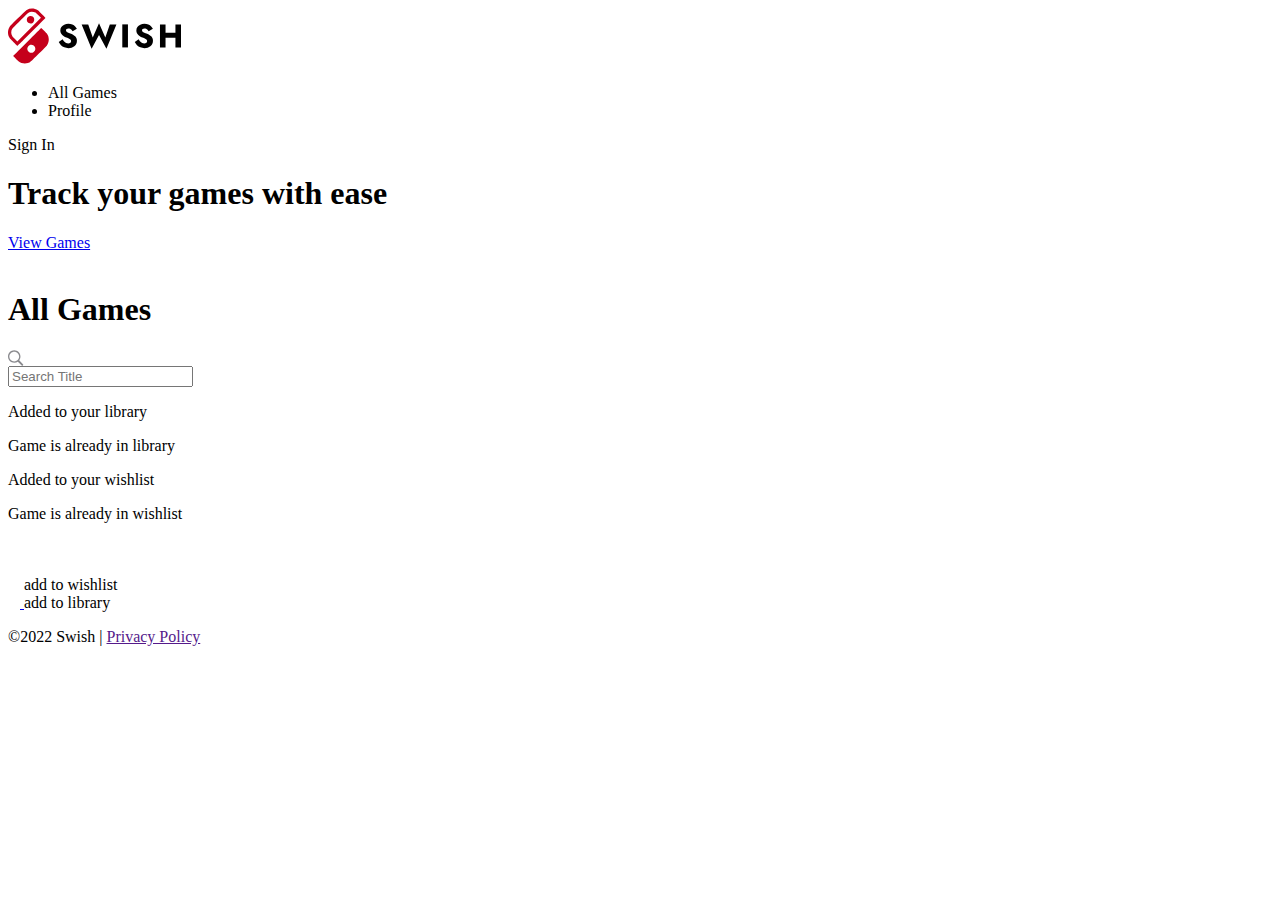
<file: src/main/resources/templates/index.html>
<!DOCTYPE html>
<html xmlns:th="http://www.thymeleaf.org" lang="en">
<head>
    <meta charset="UTF-8">
    <meta http-equiv="X-UA-Compatible" content="IE=edge">
    <meta name="viewport" content="width=device-width, initial-scale=1.0">
    <title>SWISH | Main</title>
    <link rel="stylesheet" th:href="@{/css/style.css}" />
    <link rel="stylesheet" th:href="@{/css/index.css}" />
</head>
<body>
    <div class="site-section" id="site-section">
        <header>
            <nav id="nav-bar">
                <div class="left-nav">
                <a th:href="@{/index}" id="navlogo">
                    <svg width="173" height="56" viewBox="0 0 173 56" fill="none" xmlns="http://www.w3.org/2000/svg">
                        <path d="M24.6104 8.61737C24.1726 8.31963 23.3321 8.03941 22.7717 8.00438C21.6277 7.92265 20.5712 8.37218 19.7306 9.30626C19.2929 9.79081 19.1995 9.9426 19.0127 10.5031C18.7208 11.3437 18.7208 12.1727 19.0068 13.0192C19.2053 13.603 19.2812 13.7256 19.7715 14.2511C20.2151 14.7298 20.3961 14.8757 20.8105 15.0801C22.5032 15.9207 24.4995 15.4537 25.5443 13.9767C26.7934 12.2253 26.3732 9.79665 24.6104 8.61737Z" fill="#C5001B"/>
                        <path fill-rule="evenodd" clip-rule="evenodd" d="M29.8579 2.36486C26.5483 0.0588384 22.2114 -0.122139 18.7675 1.89782C17.5242 2.62757 16.9289 3.18802 9.3057 10.8708C2.29542 17.9173 2.13782 18.0866 1.71172 18.7463C-0.564721 22.3192 -0.570559 26.4817 1.69421 30.1246C1.9919 30.5975 2.4647 31.1054 5.60502 34.2813C8.85041 37.5739 9.1948 37.9067 9.36991 37.9067C9.54502 37.9067 10.6774 36.7858 23.4488 24.0122C32.9165 14.543 37.3585 10.0652 37.3993 9.9426C37.446 9.77914 37.3526 9.67405 33.9263 6.25881C31.142 3.48575 30.2898 2.66843 29.8579 2.36486ZM9.3057 33.4873L6.95921 31.0821C4.79367 28.8695 4.57187 28.6243 4.24499 28.0755C2.84994 25.7111 2.90247 22.868 4.39676 20.5912C4.85788 19.8731 19.3804 5.34808 20.0809 4.89272C22.0713 3.60252 24.5695 3.38067 26.7176 4.30308C27.7974 4.76428 28.1885 5.08537 30.6926 7.57821L32.9574 9.83168L9.3057 33.4873Z" fill="#C5001B"/>
                        <path fill-rule="evenodd" clip-rule="evenodd" d="M33.2539 19.8917C33.2131 19.8859 26.8682 26.1968 19.1517 33.9146C6.42109 46.6473 5.13694 47.9434 5.18947 48.066C5.2887 48.282 9.84159 52.7889 10.4603 53.291C13.0987 55.3927 16.6301 56.0407 19.9105 55.0366C20.3307 54.9081 20.9845 54.6396 21.3697 54.4528C21.4117 54.4318 21.4523 54.4117 21.4916 54.3922L21.4963 54.3899L21.4971 54.3895C21.6576 54.31 21.7981 54.2404 21.9354 54.1651C22.8979 53.6372 23.7064 52.8285 30.1686 46.3646L30.9191 45.614C37.6142 38.9178 38.6006 37.9078 38.945 37.3999C41.4083 33.7803 41.3849 29.1683 38.8633 25.5954C38.5248 25.1167 37.9119 24.4687 35.8806 22.4371C34.4797 21.0359 33.2948 19.8859 33.2539 19.8917ZM26.7748 38.8419C27.4461 39.992 27.4986 41.434 26.9149 42.6249C26.5588 43.3664 25.7475 44.1662 25.0529 44.4756C23.7746 45.0419 22.4262 44.9893 21.288 44.3296C19.4493 43.2496 18.7781 40.8151 19.7996 38.9411C20.1148 38.369 20.8677 37.6276 21.469 37.3182C23.3368 36.3257 25.695 37.0029 26.7748 38.8419Z" fill="#C5001B"/>
                        <path d="M97.3335 29.5137L91.0163 15.2318L84.7649 29.5137L80.2244 16.3836H73.644L83.6133 40.7682L91.0163 26.8811L98.4522 40.7682L108.422 16.3836H101.808L97.3335 29.5137Z" fill="black"/>
                        <path d="M54.6265 31.3237L50.7441 34.1208C51.2705 35.2177 52.0053 36.2269 52.9485 37.1483C53.8917 38.0697 54.9994 38.8047 56.2716 39.3532C57.5658 39.8797 58.9586 40.1429 60.4502 40.1429C61.525 40.1429 62.5669 39.9784 63.5759 39.6493C64.6068 39.3422 65.5171 38.8815 66.3068 38.2672C67.1184 37.6529 67.7545 36.896 68.2151 35.9966C68.6977 35.0751 68.939 34.0331 68.939 32.8703C68.939 31.905 68.7854 31.0494 68.4783 30.3035C68.1712 29.5576 67.7435 28.8995 67.1952 28.3291C66.6687 27.7587 66.0545 27.276 65.3526 26.8811C64.6507 26.4643 63.894 26.1023 63.0824 25.7952C62.0076 25.4222 61.0863 25.0712 60.3186 24.7421C59.5728 24.413 58.9915 24.0511 58.5748 23.6562C58.18 23.2613 57.9825 22.8006 57.9825 22.274C57.9825 21.7695 58.1909 21.3526 58.6077 21.0236C59.0244 20.6725 59.6276 20.497 60.4173 20.497C61.0095 20.497 61.5579 20.6177 62.0624 20.859C62.5888 21.0784 63.0604 21.3965 63.4772 21.8133C63.9159 22.2082 64.2998 22.6799 64.6288 23.2284L68.8732 20.859C68.4783 20.0692 67.908 19.2904 67.1622 18.5226C66.4165 17.7547 65.4733 17.1185 64.3327 16.6139C63.214 16.1093 61.8869 15.857 60.3515 15.857C58.8599 15.857 57.5 16.1203 56.2716 16.6468C55.0652 17.1514 54.1001 17.8973 53.3762 18.8845C52.6743 19.8718 52.3234 21.0455 52.3234 22.4057C52.3234 23.5465 52.5317 24.5227 52.9485 25.3345C53.3653 26.1242 53.8917 26.8043 54.5278 27.3747C55.1639 27.9232 55.8329 28.3729 56.5348 28.724C57.2587 29.075 57.8948 29.3492 58.4432 29.5466C59.5618 29.9635 60.4612 30.3364 61.1411 30.6655C61.8211 30.9946 62.3147 31.3456 62.6217 31.7186C62.9288 32.0696 63.0824 32.5412 63.0824 33.1336C63.0824 33.8356 62.8192 34.3951 62.2927 34.8119C61.7663 35.2068 61.0973 35.4042 60.2857 35.4042C59.518 35.4042 58.7832 35.2397 58.0812 34.9106C57.4013 34.5815 56.7652 34.1099 56.1729 33.4956C55.6026 32.8813 55.0871 32.1573 54.6265 31.3237Z" fill="black"/>
                        <path d="M114.292 39.419V16.3836H119.951V39.419H114.292Z" fill="black"/>
                        <path d="M130.655 31.3237L126.772 34.1208C127.299 35.2177 128.034 36.2269 128.977 37.1483C129.92 38.0697 131.028 38.8047 132.3 39.3532C133.594 39.8797 134.987 40.1429 136.479 40.1429C137.553 40.1429 138.595 39.9784 139.604 39.6493C140.635 39.3422 141.546 38.8815 142.335 38.2672C143.147 37.6529 143.783 36.896 144.244 35.9966C144.726 35.0751 144.967 34.0331 144.967 32.8703C144.967 31.905 144.814 31.0494 144.507 30.3035C144.2 29.5576 143.772 28.8995 143.224 28.3291C142.697 27.7587 142.083 27.276 141.381 26.8811C140.679 26.4643 139.922 26.1023 139.111 25.7952C138.036 25.4222 137.115 25.0712 136.347 24.7421C135.601 24.413 135.02 24.0511 134.603 23.6562C134.208 23.2613 134.011 22.8006 134.011 22.274C134.011 21.7695 134.219 21.3526 134.636 21.0236C135.053 20.6725 135.656 20.497 136.446 20.497C137.038 20.497 137.586 20.6177 138.091 20.859C138.617 21.0784 139.089 21.3965 139.506 21.8133C139.944 22.2082 140.328 22.6799 140.657 23.2284L144.902 20.859C144.507 20.0692 143.936 19.2904 143.191 18.5226C142.445 17.7547 141.502 17.1185 140.361 16.6139C139.242 16.1093 137.915 15.857 136.38 15.857C134.888 15.857 133.528 16.1203 132.3 16.6468C131.094 17.1514 130.128 17.8973 129.405 18.8845C128.703 19.8718 128.352 21.0455 128.352 22.4057C128.352 23.5465 128.56 24.5227 128.977 25.3345C129.394 26.1242 129.92 26.8043 130.556 27.3747C131.192 27.9232 131.861 28.3729 132.563 28.724C133.287 29.075 133.923 29.3492 134.472 29.5466C135.59 29.9635 136.49 30.3364 137.17 30.6655C137.85 30.9946 138.343 31.3456 138.65 31.7186C138.957 32.0696 139.111 32.5412 139.111 33.1336C139.111 33.8356 138.848 34.3951 138.321 34.8119C137.795 35.2068 137.126 35.4042 136.314 35.4042C135.546 35.4042 134.812 35.2397 134.11 34.9106C133.43 34.5815 132.794 34.1099 132.201 33.4956C131.631 32.8813 131.116 32.1573 130.655 31.3237Z" fill="black"/>
                        <path d="M157.536 24.775V16.3836H151.976V39.419H157.536V29.777H167.44V39.419H173V16.3836H167.44V24.775H157.536Z" fill="black"/>
                        </svg>      
                </a>
                <div id="divnav-list">
                <ul class="nav-list">
                    <li class="nav-item"><a class="nav-link" th:href="@{/index}">All Games</a></li>
                    <li class="nav-item"><a class="nav-link" th:href="@{/user/library/{userId}(userId=${userId})}">Profile</a></li>
                </ul>
                </div>
                </div>

                
                <div id="user-button">
                    <a th:href="@{/login}">Sign In</a>
                </div>
            </nav>

            <div id="hero-header">
            <div id="hero-text">
                <h1>Track your games with ease</h1>
                <a href="#main_jump">
                <div id="viewgames-button">
                    View Games
                </div>
            </a>
                
                
            </div>
            <img th:src="@{/images/SwitchImage.png}">
            </div>


        </header>
        
        <main>
            <a id="main_jump"></a>
            
                <h1>All Games</h1>
                
                <section id="search-menu">
                    
<!--                     <div id="filters-container">
                        Genre
                        Platform
                        Format

                    </div> -->

                    <div id="search-bar">
                        <!-- <div id="magnifying-glass"> -->

                        <svg width="15.63" height=auto display="block" viewBox="0 0 16 17" fill="none" xmlns="http://www.w3.org/2000/svg">
                            <path d="M6.3833 13.1199C7.76953 13.1199 9.04785 12.6716 10.0938 11.9246L14.0283 15.8591C14.2109 16.0417 14.4517 16.1331 14.709 16.1331C15.2485 16.1331 15.6304 15.718 15.6304 15.1868C15.6304 14.9377 15.5474 14.697 15.3647 14.5227L11.4551 10.6047C12.2769 9.52563 12.7666 8.18921 12.7666 6.73657C12.7666 3.22534 9.89453 0.353271 6.3833 0.353271C2.88037 0.353271 0 3.21704 0 6.73657C0 10.2478 2.87207 13.1199 6.3833 13.1199ZM6.3833 11.7419C3.64404 11.7419 1.37793 9.47583 1.37793 6.73657C1.37793 3.99731 3.64404 1.7312 6.3833 1.7312C9.12256 1.7312 11.3887 3.99731 11.3887 6.73657C11.3887 9.47583 9.12256 11.7419 6.3833 11.7419Z" fill="#3C3C43" fill-opacity="0.6"/>
                            </svg>
                        <!-- </div> -->
                            
                       <form th:action="@{/index}"><input id="title-search" type="text" placeholder="Search Title" th:name="title"></form>
                    </div>

                </section>
                
                      <div th:if="${param.successLibrary}"><p>Added to your library</p> </div>
                       <div th:if="${param.failLibrary}"><p>Game is already in library</p> </div>
                       <div th:if="${param.successWishlist}"><p>Added to your wishlist</p> </div>
                       <div th:if="${param.failWishlist}"><p>Game is already in wishlist</p> </div>

                <section id="games-listing" >
                    <div class="game-list" th:each="game : ${gameList}">
                            <a th:href="@{/game/{gameId}(gameId=${game.gameId})}"><img class="game-image" th:src="${game.imgUrl}" /></a>
                        <h3 th:text="${game.title}"></h3>
                        
                        <div class="add-wishlist-button">
                            <svg width="12" height="13" viewBox="0 0 12 13" fill="none" xmlns="http://www.w3.org/2000/svg">
                                <path fill-rule="evenodd" clip-rule="evenodd" d="M6.00059 0.243164C6.1332 0.243164 6.26037 0.295848 6.35414 0.389625C6.44791 0.483402 6.50059 0.610592 6.50059 0.743213V5.74194H11.4988C11.6317 5.74194 11.7592 5.79474 11.8532 5.88874C11.9472 5.98274 12 6.11023 12 6.24316C12 6.3761 11.9472 6.50359 11.8532 6.59759C11.7592 6.69158 11.6317 6.74439 11.4988 6.74439H6.50059V11.7419C6.50059 11.8749 6.44779 12.0024 6.3538 12.0964C6.25981 12.1904 6.13233 12.2432 5.99941 12.2432C5.86649 12.2432 5.73901 12.1904 5.64502 12.0964C5.55103 12.0024 5.49823 11.8749 5.49823 11.7419V6.74144H0.501179C0.368258 6.74144 0.240781 6.68864 0.146792 6.59464C0.0528026 6.50064 0 6.37315 0 6.24022C0 6.10728 0.0528026 5.97979 0.146792 5.88579C0.240781 5.79179 0.368258 5.73899 0.501179 5.73899H5.50059V0.743213C5.50059 0.610592 5.55327 0.483402 5.64704 0.389625C5.7408 0.295848 5.86798 0.243164 6.00059 0.243164Z" fill="white"/>
                                </svg>
                               <a th:href="@{/addtoWishlist(gameId=${game.gameId})}">add to wishlist</a>
                        </div>
                    

                        <a href="addtolibrary">
                        <div class="add-library-button">
                            <svg width="12" height="13" viewBox="0 0 12 13" fill="none" xmlns="http://www.w3.org/2000/svg">
                                <path fill-rule="evenodd" clip-rule="evenodd" d="M6.00059 0.243164C6.1332 0.243164 6.26037 0.295848 6.35414 0.389625C6.44791 0.483402 6.50059 0.610592 6.50059 0.743213V5.74194H11.4988C11.6317 5.74194 11.7592 5.79474 11.8532 5.88874C11.9472 5.98274 12 6.11023 12 6.24316C12 6.3761 11.9472 6.50359 11.8532 6.59759C11.7592 6.69158 11.6317 6.74439 11.4988 6.74439H6.50059V11.7419C6.50059 11.8749 6.44779 12.0024 6.3538 12.0964C6.25981 12.1904 6.13233 12.2432 5.99941 12.2432C5.86649 12.2432 5.73901 12.1904 5.64502 12.0964C5.55103 12.0024 5.49823 11.8749 5.49823 11.7419V6.74144H0.501179C0.368258 6.74144 0.240781 6.68864 0.146792 6.59464C0.0528026 6.50064 0 6.37315 0 6.24022C0 6.10728 0.0528026 5.97979 0.146792 5.88579C0.240781 5.79179 0.368258 5.73899 0.501179 5.73899H5.50059V0.743213C5.50059 0.610592 5.55327 0.483402 5.64704 0.389625C5.7408 0.295848 5.86798 0.243164 6.00059 0.243164Z" fill="white"/>
                                </svg>
                                <a th:href="@{/addtoLibrary(gameId=${game.gameId})}">add to library</a>
                        </div>
                    </a>
                    </div>

                </section>
                

        </main>

        <footer>
            <p>©2022 Swish | <a href="" id="policy">Privacy Policy</a></p>

        </footer>
        
    
</body>

</html>
</file>
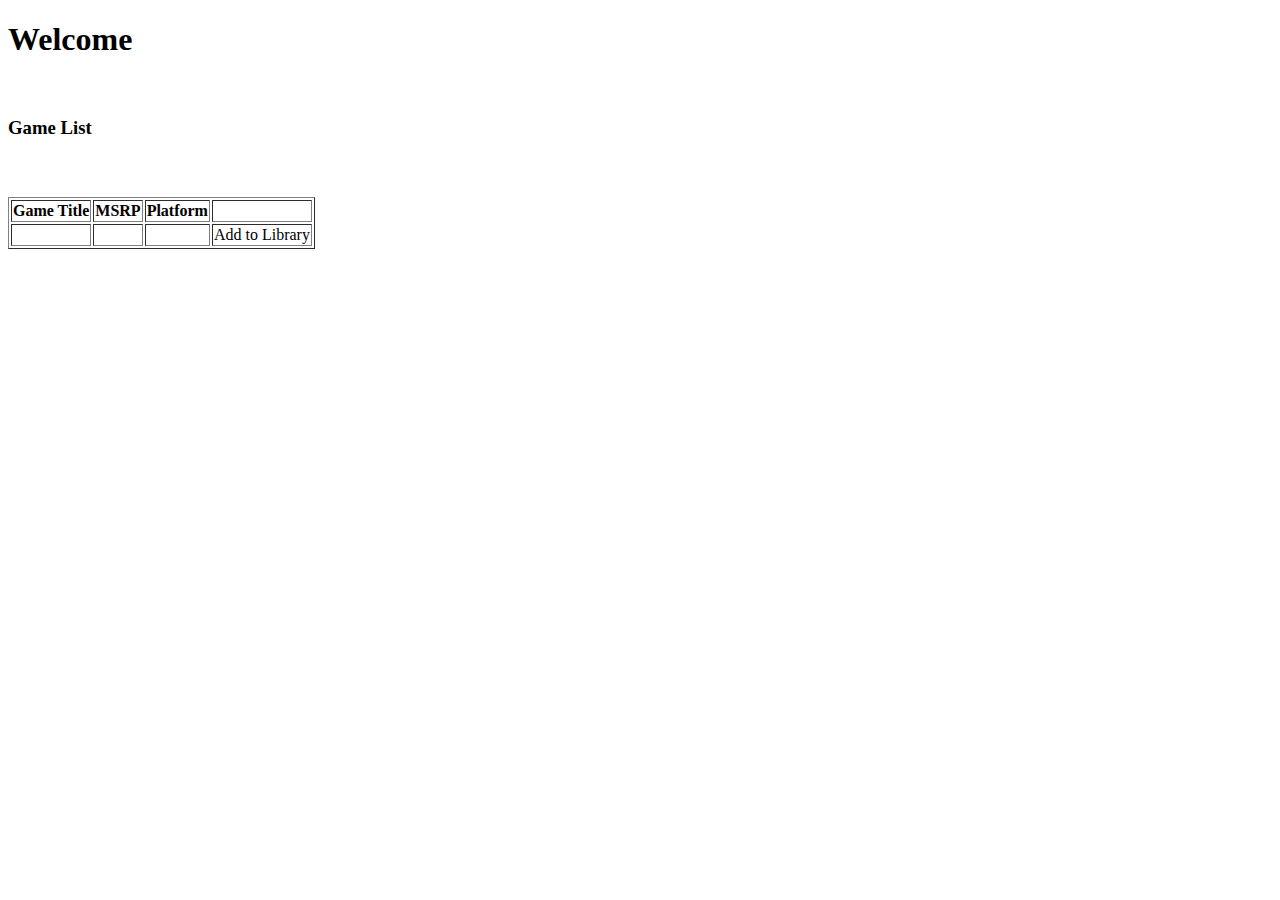
<file: src/main/java/com/grace/swish/model/index.html>
<!DOCTYPE html>
<html xmlns:th="http://www.thymeleaf.org">
<head>
<meta charset="ISO-8859-1">
<title>Game List</title>
</head>
<body>
	<h1>Welcome</h1>
	<br>
	<h3>Game List</h3>
	<br />
		
	<h1 th:text="${emailAddress}"></h1>
	<h1 th:text="${test}"></h1>
	
	
	<table border="1">

	
		<tr>
			<th>Game Title</th>
			<th>MSRP</th>
			<th>Platform</th>
			<th></th>
		</tr>
		<tr th:each="game : ${gameList}">
			<td th:text="${game.title}" />
			<td th:text="${game.msrp}" />
			<td th:text="${#strings.listJoin(game.platforms.![platformName],', ')}" />
		   <td><a th:href="@{/addtoLibrary(gameId=${game.gameId})}">Add to Library</a></td>

		</tr>
	</table>



</body>
</html>
</file>
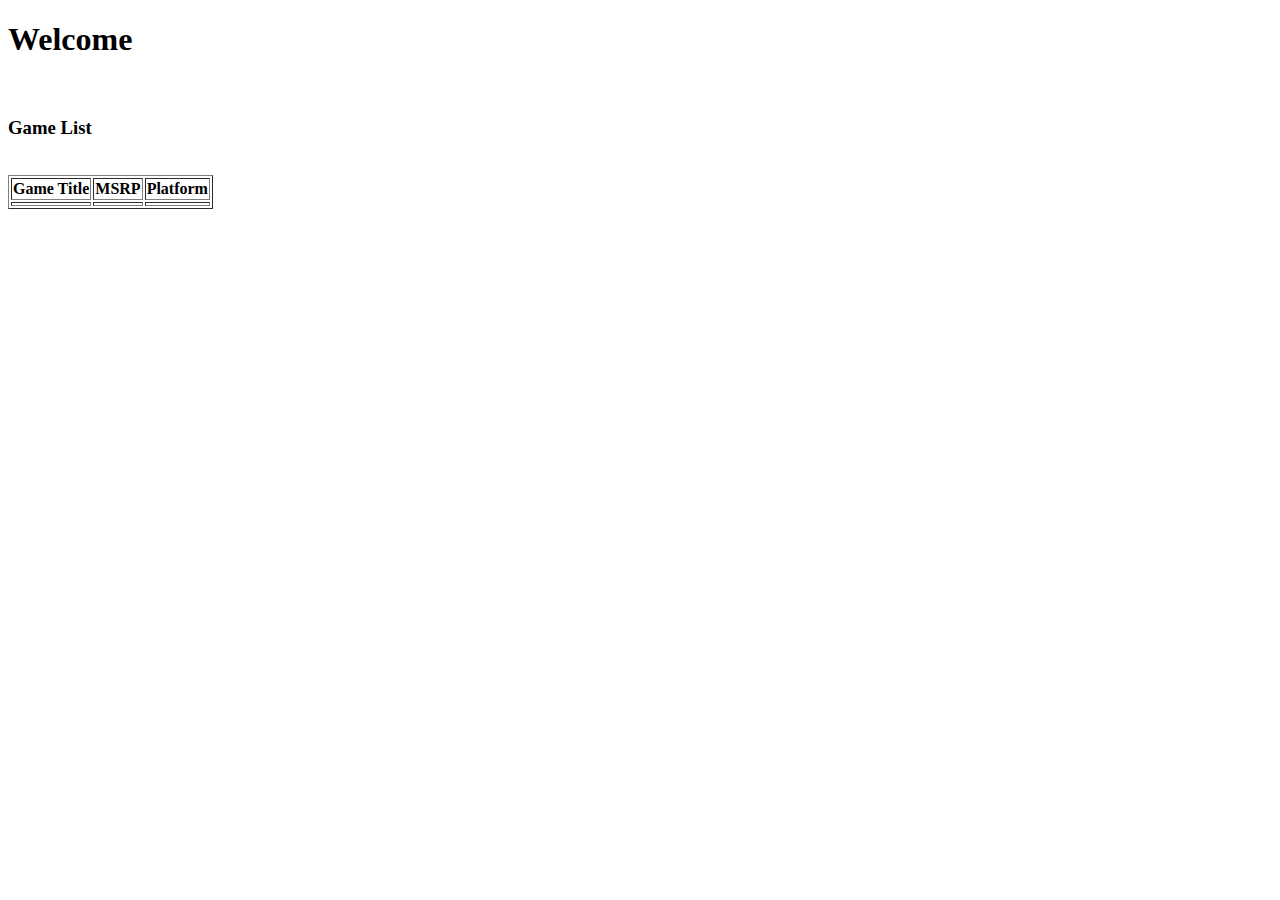
<file: src/main/resources/templates/allgames.html>
<!DOCTYPE html>
<html xmlns:th="http://www.thymeleaf.org">
<head>
<meta charset="ISO-8859-1">
<title>Game List</title>
</head>
<body>
	<h1>Welcome</h1>
	<br>
	<h3>Game List</h3>
	<br />
	<table border="1">
		<tr>
			<th>Game Title</th>
			<th>MSRP</th>
			<th>Platform</th>
		</tr>
		<tr th:each="game : ${gameList}">
			<td th:text="${game.title}" />
			<td th:text="${game.msrp}" />
			<td th:text="${#strings.listJoin(game.platforms.![platformName],', ')}" />
		</tr>
	</table>




</body>
</html>
</file>
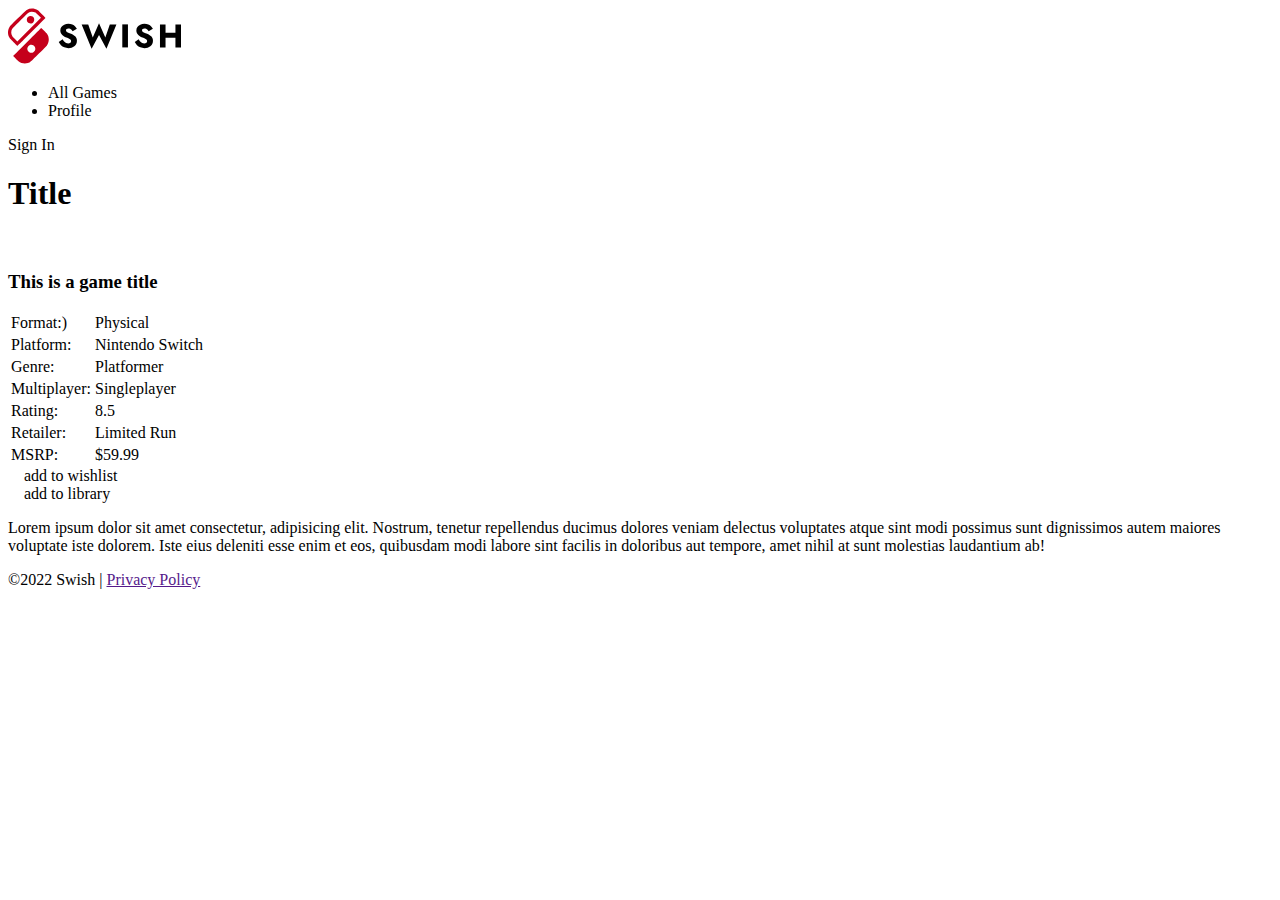
<file: src/main/resources/templates/game.html>
<!DOCTYPE html>
<html xmlns:th="http://www.thymeleaf.org" lang="en">
<head>
    <meta charset="UTF-8">
    <meta http-equiv="X-UA-Compatible" content="IE=edge">
    <meta name="viewport" content="width=device-width, initial-scale=1.0">
    <title>SWISH | Details</title>
    <link rel="stylesheet" th:href="@{/css/style.css}" />
    <link rel="stylesheet" th:href="@{/css/game.css}" />
</head>
<body>
    <div class="site-section" id="site-section">
        <header>
            <nav id="nav-bar">
                <div class="left-nav">
                <a th:href="@{/index}" id="navlogo">
                    <svg width="173" height="56" viewBox="0 0 173 56" fill="none" xmlns="http://www.w3.org/2000/svg">
                        <path d="M24.6104 8.61737C24.1726 8.31963 23.3321 8.03941 22.7717 8.00438C21.6277 7.92265 20.5712 8.37218 19.7306 9.30626C19.2929 9.79081 19.1995 9.9426 19.0127 10.5031C18.7208 11.3437 18.7208 12.1727 19.0068 13.0192C19.2053 13.603 19.2812 13.7256 19.7715 14.2511C20.2151 14.7298 20.3961 14.8757 20.8105 15.0801C22.5032 15.9207 24.4995 15.4537 25.5443 13.9767C26.7934 12.2253 26.3732 9.79665 24.6104 8.61737Z" fill="#C5001B"/>
                        <path fill-rule="evenodd" clip-rule="evenodd" d="M29.8579 2.36486C26.5483 0.0588384 22.2114 -0.122139 18.7675 1.89782C17.5242 2.62757 16.9289 3.18802 9.3057 10.8708C2.29542 17.9173 2.13782 18.0866 1.71172 18.7463C-0.564721 22.3192 -0.570559 26.4817 1.69421 30.1246C1.9919 30.5975 2.4647 31.1054 5.60502 34.2813C8.85041 37.5739 9.1948 37.9067 9.36991 37.9067C9.54502 37.9067 10.6774 36.7858 23.4488 24.0122C32.9165 14.543 37.3585 10.0652 37.3993 9.9426C37.446 9.77914 37.3526 9.67405 33.9263 6.25881C31.142 3.48575 30.2898 2.66843 29.8579 2.36486ZM9.3057 33.4873L6.95921 31.0821C4.79367 28.8695 4.57187 28.6243 4.24499 28.0755C2.84994 25.7111 2.90247 22.868 4.39676 20.5912C4.85788 19.8731 19.3804 5.34808 20.0809 4.89272C22.0713 3.60252 24.5695 3.38067 26.7176 4.30308C27.7974 4.76428 28.1885 5.08537 30.6926 7.57821L32.9574 9.83168L9.3057 33.4873Z" fill="#C5001B"/>
                        <path fill-rule="evenodd" clip-rule="evenodd" d="M33.2539 19.8917C33.2131 19.8859 26.8682 26.1968 19.1517 33.9146C6.42109 46.6473 5.13694 47.9434 5.18947 48.066C5.2887 48.282 9.84159 52.7889 10.4603 53.291C13.0987 55.3927 16.6301 56.0407 19.9105 55.0366C20.3307 54.9081 20.9845 54.6396 21.3697 54.4528C21.4117 54.4318 21.4523 54.4117 21.4916 54.3922L21.4963 54.3899L21.4971 54.3895C21.6576 54.31 21.7981 54.2404 21.9354 54.1651C22.8979 53.6372 23.7064 52.8285 30.1686 46.3646L30.9191 45.614C37.6142 38.9178 38.6006 37.9078 38.945 37.3999C41.4083 33.7803 41.3849 29.1683 38.8633 25.5954C38.5248 25.1167 37.9119 24.4687 35.8806 22.4371C34.4797 21.0359 33.2948 19.8859 33.2539 19.8917ZM26.7748 38.8419C27.4461 39.992 27.4986 41.434 26.9149 42.6249C26.5588 43.3664 25.7475 44.1662 25.0529 44.4756C23.7746 45.0419 22.4262 44.9893 21.288 44.3296C19.4493 43.2496 18.7781 40.8151 19.7996 38.9411C20.1148 38.369 20.8677 37.6276 21.469 37.3182C23.3368 36.3257 25.695 37.0029 26.7748 38.8419Z" fill="#C5001B"/>
                        <path d="M97.3335 29.5137L91.0163 15.2318L84.7649 29.5137L80.2244 16.3836H73.644L83.6133 40.7682L91.0163 26.8811L98.4522 40.7682L108.422 16.3836H101.808L97.3335 29.5137Z" fill="black"/>
                        <path d="M54.6265 31.3237L50.7441 34.1208C51.2705 35.2177 52.0053 36.2269 52.9485 37.1483C53.8917 38.0697 54.9994 38.8047 56.2716 39.3532C57.5658 39.8797 58.9586 40.1429 60.4502 40.1429C61.525 40.1429 62.5669 39.9784 63.5759 39.6493C64.6068 39.3422 65.5171 38.8815 66.3068 38.2672C67.1184 37.6529 67.7545 36.896 68.2151 35.9966C68.6977 35.0751 68.939 34.0331 68.939 32.8703C68.939 31.905 68.7854 31.0494 68.4783 30.3035C68.1712 29.5576 67.7435 28.8995 67.1952 28.3291C66.6687 27.7587 66.0545 27.276 65.3526 26.8811C64.6507 26.4643 63.894 26.1023 63.0824 25.7952C62.0076 25.4222 61.0863 25.0712 60.3186 24.7421C59.5728 24.413 58.9915 24.0511 58.5748 23.6562C58.18 23.2613 57.9825 22.8006 57.9825 22.274C57.9825 21.7695 58.1909 21.3526 58.6077 21.0236C59.0244 20.6725 59.6276 20.497 60.4173 20.497C61.0095 20.497 61.5579 20.6177 62.0624 20.859C62.5888 21.0784 63.0604 21.3965 63.4772 21.8133C63.9159 22.2082 64.2998 22.6799 64.6288 23.2284L68.8732 20.859C68.4783 20.0692 67.908 19.2904 67.1622 18.5226C66.4165 17.7547 65.4733 17.1185 64.3327 16.6139C63.214 16.1093 61.8869 15.857 60.3515 15.857C58.8599 15.857 57.5 16.1203 56.2716 16.6468C55.0652 17.1514 54.1001 17.8973 53.3762 18.8845C52.6743 19.8718 52.3234 21.0455 52.3234 22.4057C52.3234 23.5465 52.5317 24.5227 52.9485 25.3345C53.3653 26.1242 53.8917 26.8043 54.5278 27.3747C55.1639 27.9232 55.8329 28.3729 56.5348 28.724C57.2587 29.075 57.8948 29.3492 58.4432 29.5466C59.5618 29.9635 60.4612 30.3364 61.1411 30.6655C61.8211 30.9946 62.3147 31.3456 62.6217 31.7186C62.9288 32.0696 63.0824 32.5412 63.0824 33.1336C63.0824 33.8356 62.8192 34.3951 62.2927 34.8119C61.7663 35.2068 61.0973 35.4042 60.2857 35.4042C59.518 35.4042 58.7832 35.2397 58.0812 34.9106C57.4013 34.5815 56.7652 34.1099 56.1729 33.4956C55.6026 32.8813 55.0871 32.1573 54.6265 31.3237Z" fill="black"/>
                        <path d="M114.292 39.419V16.3836H119.951V39.419H114.292Z" fill="black"/>
                        <path d="M130.655 31.3237L126.772 34.1208C127.299 35.2177 128.034 36.2269 128.977 37.1483C129.92 38.0697 131.028 38.8047 132.3 39.3532C133.594 39.8797 134.987 40.1429 136.479 40.1429C137.553 40.1429 138.595 39.9784 139.604 39.6493C140.635 39.3422 141.546 38.8815 142.335 38.2672C143.147 37.6529 143.783 36.896 144.244 35.9966C144.726 35.0751 144.967 34.0331 144.967 32.8703C144.967 31.905 144.814 31.0494 144.507 30.3035C144.2 29.5576 143.772 28.8995 143.224 28.3291C142.697 27.7587 142.083 27.276 141.381 26.8811C140.679 26.4643 139.922 26.1023 139.111 25.7952C138.036 25.4222 137.115 25.0712 136.347 24.7421C135.601 24.413 135.02 24.0511 134.603 23.6562C134.208 23.2613 134.011 22.8006 134.011 22.274C134.011 21.7695 134.219 21.3526 134.636 21.0236C135.053 20.6725 135.656 20.497 136.446 20.497C137.038 20.497 137.586 20.6177 138.091 20.859C138.617 21.0784 139.089 21.3965 139.506 21.8133C139.944 22.2082 140.328 22.6799 140.657 23.2284L144.902 20.859C144.507 20.0692 143.936 19.2904 143.191 18.5226C142.445 17.7547 141.502 17.1185 140.361 16.6139C139.242 16.1093 137.915 15.857 136.38 15.857C134.888 15.857 133.528 16.1203 132.3 16.6468C131.094 17.1514 130.128 17.8973 129.405 18.8845C128.703 19.8718 128.352 21.0455 128.352 22.4057C128.352 23.5465 128.56 24.5227 128.977 25.3345C129.394 26.1242 129.92 26.8043 130.556 27.3747C131.192 27.9232 131.861 28.3729 132.563 28.724C133.287 29.075 133.923 29.3492 134.472 29.5466C135.59 29.9635 136.49 30.3364 137.17 30.6655C137.85 30.9946 138.343 31.3456 138.65 31.7186C138.957 32.0696 139.111 32.5412 139.111 33.1336C139.111 33.8356 138.848 34.3951 138.321 34.8119C137.795 35.2068 137.126 35.4042 136.314 35.4042C135.546 35.4042 134.812 35.2397 134.11 34.9106C133.43 34.5815 132.794 34.1099 132.201 33.4956C131.631 32.8813 131.116 32.1573 130.655 31.3237Z" fill="black"/>
                        <path d="M157.536 24.775V16.3836H151.976V39.419H157.536V29.777H167.44V39.419H173V16.3836H167.44V24.775H157.536Z" fill="black"/>
                        </svg>      
                </a>
                <div id="divnav-list">
                <ul class="nav-list">
                    <li class="nav-item"><a class="nav-link" th:href="@{/index}">All Games</a></li>
                    <li class="nav-item"><a class="nav-link" th:href="@{/user/library/{userId}(userId=${userId})}">Profile</a></li>
                </ul>
                </div>
                </div>

                
                <div id="user-button">
                    <a th:href="@{/login}">Sign In</a>
                </div>
            </nav>

            <div id="text-header">
                <h1 th:text="${game.title}">Title</h1>
            </div>

        </header>
        
        <main>

            <section id="game-section">
            <div id="game-container">
                <img class="game-image" th:src="${game.imgUrl}" />

                <div class="game-info">
                        
                    <h3 th:text="${game.title}">This is a game title</h3>

                    <table id="game-table" th:each="game : ${game}">
                        <tr>
                            <td>Format:)</td>
                            <td th:text="${#strings.listJoin(game.formats.![formatType],', ')}">Physical</td>
                        </tr>
                        <tr>
                            <td>Platform:</td>
                            <td th:text="${#strings.listJoin(game.platforms.![PlatformName],', ')}">Nintendo Switch</td>
                        </tr>
                        <tr>
                            <td>Genre:</td>
                            <td th:text="${#strings.listJoin(game.genres.![genreName],', ')}">Platformer</td>
                        </tr>
                        <tr>
                            <td>Multiplayer:</td>
                            <td th:text="${#strings.listJoin(game.players.![multiplayerType],', ')}">Singleplayer</td>

                        </tr>
                        <tr>
                            <td>Rating:</td>
                            <td th:text="${game.rating}">8.5</td>

                        </tr>
                        <tr>
                            <td>Retailer:</td>
                            <td th:text="${#strings.listJoin(game.retailers.![retailerName],', ')}">Limited Run</td>
                        </tr>
                        <tr>
                            <td>MSRP:</td>
                            <td th:text="${#numbers.formatCurrency(game.msrp)}">$59.99</td>
                        </tr>
                    </table>

                    <div class="add-wishlist-button">
                        <svg width="12" height="13" viewBox="0 0 12 13" fill="none" xmlns="http://www.w3.org/2000/svg">
                            <path fill-rule="evenodd" clip-rule="evenodd" d="M6.00059 0.243164C6.1332 0.243164 6.26037 0.295848 6.35414 0.389625C6.44791 0.483402 6.50059 0.610592 6.50059 0.743213V5.74194H11.4988C11.6317 5.74194 11.7592 5.79474 11.8532 5.88874C11.9472 5.98274 12 6.11023 12 6.24316C12 6.3761 11.9472 6.50359 11.8532 6.59759C11.7592 6.69158 11.6317 6.74439 11.4988 6.74439H6.50059V11.7419C6.50059 11.8749 6.44779 12.0024 6.3538 12.0964C6.25981 12.1904 6.13233 12.2432 5.99941 12.2432C5.86649 12.2432 5.73901 12.1904 5.64502 12.0964C5.55103 12.0024 5.49823 11.8749 5.49823 11.7419V6.74144H0.501179C0.368258 6.74144 0.240781 6.68864 0.146792 6.59464C0.0528026 6.50064 0 6.37315 0 6.24022C0 6.10728 0.0528026 5.97979 0.146792 5.88579C0.240781 5.79179 0.368258 5.73899 0.501179 5.73899H5.50059V0.743213C5.50059 0.610592 5.55327 0.483402 5.64704 0.389625C5.7408 0.295848 5.86798 0.243164 6.00059 0.243164Z" fill="white"/>
                            </svg>
                            <a th:href="@{/addtoWishlist(gameId=${game.gameId})}">add to wishlist</a>
                    </div>

                    
                    <div class="add-library-button">
                        <svg width="12" height="13" viewBox="0 0 12 13" fill="none" xmlns="http://www.w3.org/2000/svg">
                            <path fill-rule="evenodd" clip-rule="evenodd" d="M6.00059 0.243164C6.1332 0.243164 6.26037 0.295848 6.35414 0.389625C6.44791 0.483402 6.50059 0.610592 6.50059 0.743213V5.74194H11.4988C11.6317 5.74194 11.7592 5.79474 11.8532 5.88874C11.9472 5.98274 12 6.11023 12 6.24316C12 6.3761 11.9472 6.50359 11.8532 6.59759C11.7592 6.69158 11.6317 6.74439 11.4988 6.74439H6.50059V11.7419C6.50059 11.8749 6.44779 12.0024 6.3538 12.0964C6.25981 12.1904 6.13233 12.2432 5.99941 12.2432C5.86649 12.2432 5.73901 12.1904 5.64502 12.0964C5.55103 12.0024 5.49823 11.8749 5.49823 11.7419V6.74144H0.501179C0.368258 6.74144 0.240781 6.68864 0.146792 6.59464C0.0528026 6.50064 0 6.37315 0 6.24022C0 6.10728 0.0528026 5.97979 0.146792 5.88579C0.240781 5.79179 0.368258 5.73899 0.501179 5.73899H5.50059V0.743213C5.50059 0.610592 5.55327 0.483402 5.64704 0.389625C5.7408 0.295848 5.86798 0.243164 6.00059 0.243164Z" fill="white"/>
                            </svg>
                            <a th:href="@{/addtoLibrary(gameId=${game.gameId})}">add to library</a>
                    </div>

                </div>


            </div>


            <div id="game-desc">
               <p th:text="${game.description}">Lorem ipsum dolor sit amet consectetur, adipisicing elit. Nostrum, tenetur repellendus ducimus dolores veniam delectus voluptates atque sint modi possimus sunt dignissimos autem maiores voluptate iste dolorem. Iste eius deleniti esse enim et eos, quibusdam modi labore sint facilis in doloribus aut tempore, amet nihil at sunt molestias laudantium ab!</p>
            </div>

        </section>


        </main>

        <footer>
            <p>©2022 Swish | <a href="">Privacy Policy</a></p>

        </footer>


</body>

</html>
</file>
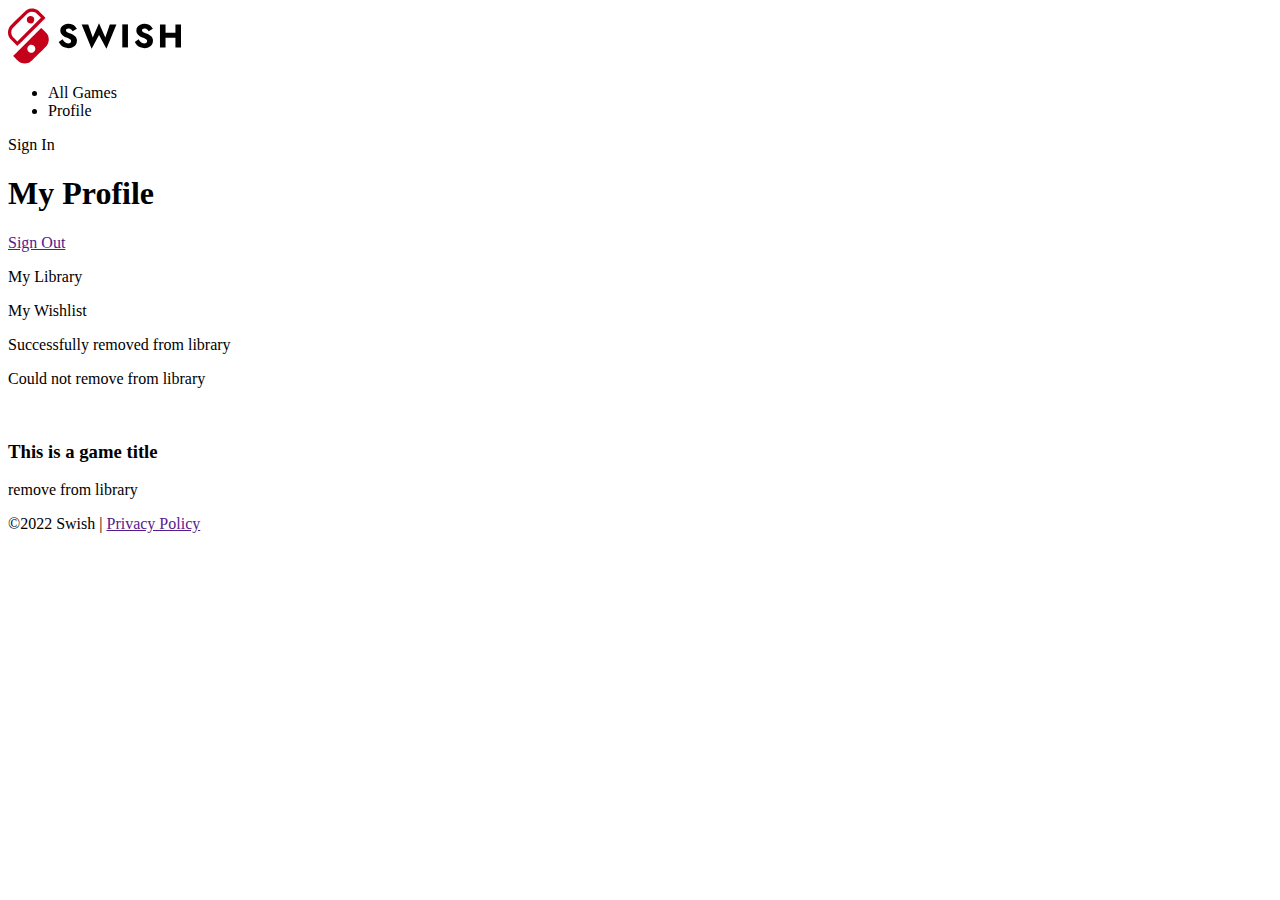
<file: src/main/resources/templates/library.html>
<!DOCTYPE html>
<html lang="en">
<head>
    <meta charset="UTF-8">
    <meta http-equiv="X-UA-Compatible" content="IE=edge">
    <meta name="viewport" content="width=device-width, initial-scale=1.0">
    <title>SWISH | Library</title>
    <link rel="stylesheet" th:href="@{/css/style.css}" />
    <link rel="stylesheet" th:href="@{/css/library.css}" />
</head>
<body>
    <div class="site-section" id="site-section">
        <header>
            <nav id="nav-bar">
                <div class="left-nav">
                <a th:href="@{/index}" id="navlogo">
                    <svg width="173" height="56" viewBox="0 0 173 56" fill="none" xmlns="http://www.w3.org/2000/svg">
                        <path d="M24.6104 8.61737C24.1726 8.31963 23.3321 8.03941 22.7717 8.00438C21.6277 7.92265 20.5712 8.37218 19.7306 9.30626C19.2929 9.79081 19.1995 9.9426 19.0127 10.5031C18.7208 11.3437 18.7208 12.1727 19.0068 13.0192C19.2053 13.603 19.2812 13.7256 19.7715 14.2511C20.2151 14.7298 20.3961 14.8757 20.8105 15.0801C22.5032 15.9207 24.4995 15.4537 25.5443 13.9767C26.7934 12.2253 26.3732 9.79665 24.6104 8.61737Z" fill="#C5001B"/>
                        <path fill-rule="evenodd" clip-rule="evenodd" d="M29.8579 2.36486C26.5483 0.0588384 22.2114 -0.122139 18.7675 1.89782C17.5242 2.62757 16.9289 3.18802 9.3057 10.8708C2.29542 17.9173 2.13782 18.0866 1.71172 18.7463C-0.564721 22.3192 -0.570559 26.4817 1.69421 30.1246C1.9919 30.5975 2.4647 31.1054 5.60502 34.2813C8.85041 37.5739 9.1948 37.9067 9.36991 37.9067C9.54502 37.9067 10.6774 36.7858 23.4488 24.0122C32.9165 14.543 37.3585 10.0652 37.3993 9.9426C37.446 9.77914 37.3526 9.67405 33.9263 6.25881C31.142 3.48575 30.2898 2.66843 29.8579 2.36486ZM9.3057 33.4873L6.95921 31.0821C4.79367 28.8695 4.57187 28.6243 4.24499 28.0755C2.84994 25.7111 2.90247 22.868 4.39676 20.5912C4.85788 19.8731 19.3804 5.34808 20.0809 4.89272C22.0713 3.60252 24.5695 3.38067 26.7176 4.30308C27.7974 4.76428 28.1885 5.08537 30.6926 7.57821L32.9574 9.83168L9.3057 33.4873Z" fill="#C5001B"/>
                        <path fill-rule="evenodd" clip-rule="evenodd" d="M33.2539 19.8917C33.2131 19.8859 26.8682 26.1968 19.1517 33.9146C6.42109 46.6473 5.13694 47.9434 5.18947 48.066C5.2887 48.282 9.84159 52.7889 10.4603 53.291C13.0987 55.3927 16.6301 56.0407 19.9105 55.0366C20.3307 54.9081 20.9845 54.6396 21.3697 54.4528C21.4117 54.4318 21.4523 54.4117 21.4916 54.3922L21.4963 54.3899L21.4971 54.3895C21.6576 54.31 21.7981 54.2404 21.9354 54.1651C22.8979 53.6372 23.7064 52.8285 30.1686 46.3646L30.9191 45.614C37.6142 38.9178 38.6006 37.9078 38.945 37.3999C41.4083 33.7803 41.3849 29.1683 38.8633 25.5954C38.5248 25.1167 37.9119 24.4687 35.8806 22.4371C34.4797 21.0359 33.2948 19.8859 33.2539 19.8917ZM26.7748 38.8419C27.4461 39.992 27.4986 41.434 26.9149 42.6249C26.5588 43.3664 25.7475 44.1662 25.0529 44.4756C23.7746 45.0419 22.4262 44.9893 21.288 44.3296C19.4493 43.2496 18.7781 40.8151 19.7996 38.9411C20.1148 38.369 20.8677 37.6276 21.469 37.3182C23.3368 36.3257 25.695 37.0029 26.7748 38.8419Z" fill="#C5001B"/>
                        <path d="M97.3335 29.5137L91.0163 15.2318L84.7649 29.5137L80.2244 16.3836H73.644L83.6133 40.7682L91.0163 26.8811L98.4522 40.7682L108.422 16.3836H101.808L97.3335 29.5137Z" fill="black"/>
                        <path d="M54.6265 31.3237L50.7441 34.1208C51.2705 35.2177 52.0053 36.2269 52.9485 37.1483C53.8917 38.0697 54.9994 38.8047 56.2716 39.3532C57.5658 39.8797 58.9586 40.1429 60.4502 40.1429C61.525 40.1429 62.5669 39.9784 63.5759 39.6493C64.6068 39.3422 65.5171 38.8815 66.3068 38.2672C67.1184 37.6529 67.7545 36.896 68.2151 35.9966C68.6977 35.0751 68.939 34.0331 68.939 32.8703C68.939 31.905 68.7854 31.0494 68.4783 30.3035C68.1712 29.5576 67.7435 28.8995 67.1952 28.3291C66.6687 27.7587 66.0545 27.276 65.3526 26.8811C64.6507 26.4643 63.894 26.1023 63.0824 25.7952C62.0076 25.4222 61.0863 25.0712 60.3186 24.7421C59.5728 24.413 58.9915 24.0511 58.5748 23.6562C58.18 23.2613 57.9825 22.8006 57.9825 22.274C57.9825 21.7695 58.1909 21.3526 58.6077 21.0236C59.0244 20.6725 59.6276 20.497 60.4173 20.497C61.0095 20.497 61.5579 20.6177 62.0624 20.859C62.5888 21.0784 63.0604 21.3965 63.4772 21.8133C63.9159 22.2082 64.2998 22.6799 64.6288 23.2284L68.8732 20.859C68.4783 20.0692 67.908 19.2904 67.1622 18.5226C66.4165 17.7547 65.4733 17.1185 64.3327 16.6139C63.214 16.1093 61.8869 15.857 60.3515 15.857C58.8599 15.857 57.5 16.1203 56.2716 16.6468C55.0652 17.1514 54.1001 17.8973 53.3762 18.8845C52.6743 19.8718 52.3234 21.0455 52.3234 22.4057C52.3234 23.5465 52.5317 24.5227 52.9485 25.3345C53.3653 26.1242 53.8917 26.8043 54.5278 27.3747C55.1639 27.9232 55.8329 28.3729 56.5348 28.724C57.2587 29.075 57.8948 29.3492 58.4432 29.5466C59.5618 29.9635 60.4612 30.3364 61.1411 30.6655C61.8211 30.9946 62.3147 31.3456 62.6217 31.7186C62.9288 32.0696 63.0824 32.5412 63.0824 33.1336C63.0824 33.8356 62.8192 34.3951 62.2927 34.8119C61.7663 35.2068 61.0973 35.4042 60.2857 35.4042C59.518 35.4042 58.7832 35.2397 58.0812 34.9106C57.4013 34.5815 56.7652 34.1099 56.1729 33.4956C55.6026 32.8813 55.0871 32.1573 54.6265 31.3237Z" fill="black"/>
                        <path d="M114.292 39.419V16.3836H119.951V39.419H114.292Z" fill="black"/>
                        <path d="M130.655 31.3237L126.772 34.1208C127.299 35.2177 128.034 36.2269 128.977 37.1483C129.92 38.0697 131.028 38.8047 132.3 39.3532C133.594 39.8797 134.987 40.1429 136.479 40.1429C137.553 40.1429 138.595 39.9784 139.604 39.6493C140.635 39.3422 141.546 38.8815 142.335 38.2672C143.147 37.6529 143.783 36.896 144.244 35.9966C144.726 35.0751 144.967 34.0331 144.967 32.8703C144.967 31.905 144.814 31.0494 144.507 30.3035C144.2 29.5576 143.772 28.8995 143.224 28.3291C142.697 27.7587 142.083 27.276 141.381 26.8811C140.679 26.4643 139.922 26.1023 139.111 25.7952C138.036 25.4222 137.115 25.0712 136.347 24.7421C135.601 24.413 135.02 24.0511 134.603 23.6562C134.208 23.2613 134.011 22.8006 134.011 22.274C134.011 21.7695 134.219 21.3526 134.636 21.0236C135.053 20.6725 135.656 20.497 136.446 20.497C137.038 20.497 137.586 20.6177 138.091 20.859C138.617 21.0784 139.089 21.3965 139.506 21.8133C139.944 22.2082 140.328 22.6799 140.657 23.2284L144.902 20.859C144.507 20.0692 143.936 19.2904 143.191 18.5226C142.445 17.7547 141.502 17.1185 140.361 16.6139C139.242 16.1093 137.915 15.857 136.38 15.857C134.888 15.857 133.528 16.1203 132.3 16.6468C131.094 17.1514 130.128 17.8973 129.405 18.8845C128.703 19.8718 128.352 21.0455 128.352 22.4057C128.352 23.5465 128.56 24.5227 128.977 25.3345C129.394 26.1242 129.92 26.8043 130.556 27.3747C131.192 27.9232 131.861 28.3729 132.563 28.724C133.287 29.075 133.923 29.3492 134.472 29.5466C135.59 29.9635 136.49 30.3364 137.17 30.6655C137.85 30.9946 138.343 31.3456 138.65 31.7186C138.957 32.0696 139.111 32.5412 139.111 33.1336C139.111 33.8356 138.848 34.3951 138.321 34.8119C137.795 35.2068 137.126 35.4042 136.314 35.4042C135.546 35.4042 134.812 35.2397 134.11 34.9106C133.43 34.5815 132.794 34.1099 132.201 33.4956C131.631 32.8813 131.116 32.1573 130.655 31.3237Z" fill="black"/>
                        <path d="M157.536 24.775V16.3836H151.976V39.419H157.536V29.777H167.44V39.419H173V16.3836H167.44V24.775H157.536Z" fill="black"/>
                        </svg>      
                </a>
                <div id="divnav-list">
                <ul class="nav-list">
                    <li class="nav-item"><a class="nav-link" th:href="@{/index}">All Games</a></li>
                    <li class="nav-item"><a class="nav-link" th:href="@{/user/library/{userId}(userId=${userId})}">Profile</a></li>
                </ul>
                </div>
                </div>

                
                <div id="user-button">
                    <a th:href="@{/login}">Sign In</a>
                </div>
            </nav>

            <div id="text-header">
                <h1 th:text="${message}">My Profile</h1>
                <p><a href="">Sign Out</a></p>
            </div>

        </header>
        
        <main>

            <div id="profile-link">

                <div id="library-link"><p>My Library</p></div>
                <a th:href="@{/user/wishlist/{userId}(userId=${userId})}"><div id="wishlist-link"><p>My Wishlist</p></div></a>

            </div>
            
              <div th:if="${param.success}"><p>Successfully removed from library</p> </div>
               <div th:if="${param.fail}"><p>Could not remove from library</p> </div>

            
            <section id="games-listing">
                <div class="game-list" th:each="game : ${libraryGames}">
                        <img class="game-image" th:src="${game.imgUrl}" />
                    <h3 th:text="${game.title}">This is a game title</h3>

                    
                    <div class="remove-library-button">
                      <a th:href="@{/removeFromLibrary(gameId=${game.gameId})}">remove from library</a>
                    </div>
                
                </div>

            </section>


        </main>

        <footer>
            <p>©2022 Swish | <a href="">Privacy Policy</a></p>

        </footer>


</body>

</html>
</file>
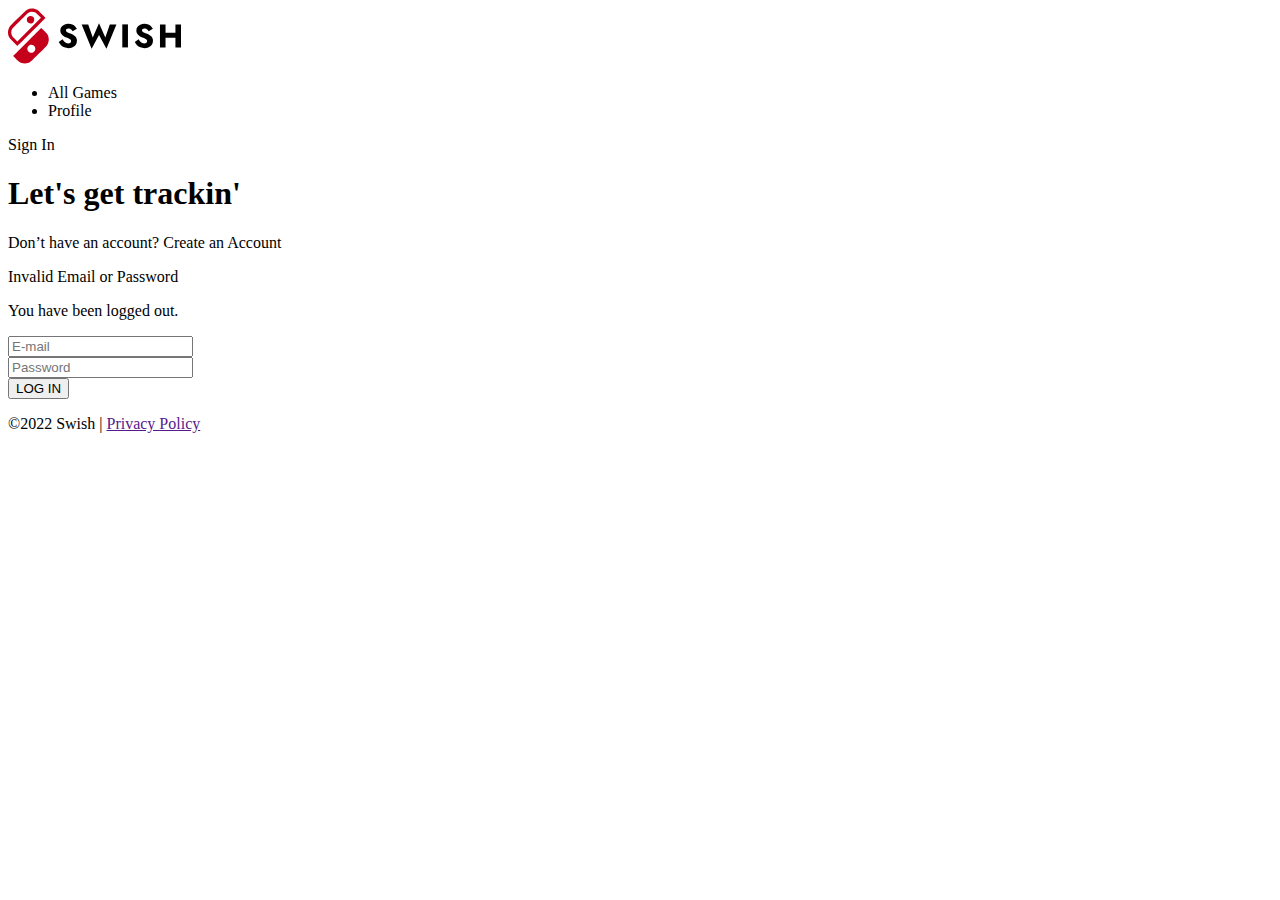
<file: src/main/resources/templates/login.html>
<!DOCTYPE html>
<html xmlns:th="http://www.thymeleaf.org" lang="en">
<head>
    <meta charset="UTF-8">
    <meta http-equiv="X-UA-Compatible" content="IE=edge">
    <meta name="viewport" content="width=device-width, initial-scale=1.0">
    <title>SWISH | Login</title>
    <link rel="stylesheet" th:href="@{/css/style.css}" />
    <link rel="stylesheet" th:href="@{/css/login.css}" />
</head>
<body>
    <div class="site-section" id="site-section">
        <header>
            <nav id="nav-bar">
                <div class="left-nav">
                <a th:href="@{/index}" id="navlogo">
                    <svg width="173" height="56" viewBox="0 0 173 56" fill="none" xmlns="http://www.w3.org/2000/svg">
                        <path d="M24.6104 8.61737C24.1726 8.31963 23.3321 8.03941 22.7717 8.00438C21.6277 7.92265 20.5712 8.37218 19.7306 9.30626C19.2929 9.79081 19.1995 9.9426 19.0127 10.5031C18.7208 11.3437 18.7208 12.1727 19.0068 13.0192C19.2053 13.603 19.2812 13.7256 19.7715 14.2511C20.2151 14.7298 20.3961 14.8757 20.8105 15.0801C22.5032 15.9207 24.4995 15.4537 25.5443 13.9767C26.7934 12.2253 26.3732 9.79665 24.6104 8.61737Z" fill="#C5001B"/>
                        <path fill-rule="evenodd" clip-rule="evenodd" d="M29.8579 2.36486C26.5483 0.0588384 22.2114 -0.122139 18.7675 1.89782C17.5242 2.62757 16.9289 3.18802 9.3057 10.8708C2.29542 17.9173 2.13782 18.0866 1.71172 18.7463C-0.564721 22.3192 -0.570559 26.4817 1.69421 30.1246C1.9919 30.5975 2.4647 31.1054 5.60502 34.2813C8.85041 37.5739 9.1948 37.9067 9.36991 37.9067C9.54502 37.9067 10.6774 36.7858 23.4488 24.0122C32.9165 14.543 37.3585 10.0652 37.3993 9.9426C37.446 9.77914 37.3526 9.67405 33.9263 6.25881C31.142 3.48575 30.2898 2.66843 29.8579 2.36486ZM9.3057 33.4873L6.95921 31.0821C4.79367 28.8695 4.57187 28.6243 4.24499 28.0755C2.84994 25.7111 2.90247 22.868 4.39676 20.5912C4.85788 19.8731 19.3804 5.34808 20.0809 4.89272C22.0713 3.60252 24.5695 3.38067 26.7176 4.30308C27.7974 4.76428 28.1885 5.08537 30.6926 7.57821L32.9574 9.83168L9.3057 33.4873Z" fill="#C5001B"/>
                        <path fill-rule="evenodd" clip-rule="evenodd" d="M33.2539 19.8917C33.2131 19.8859 26.8682 26.1968 19.1517 33.9146C6.42109 46.6473 5.13694 47.9434 5.18947 48.066C5.2887 48.282 9.84159 52.7889 10.4603 53.291C13.0987 55.3927 16.6301 56.0407 19.9105 55.0366C20.3307 54.9081 20.9845 54.6396 21.3697 54.4528C21.4117 54.4318 21.4523 54.4117 21.4916 54.3922L21.4963 54.3899L21.4971 54.3895C21.6576 54.31 21.7981 54.2404 21.9354 54.1651C22.8979 53.6372 23.7064 52.8285 30.1686 46.3646L30.9191 45.614C37.6142 38.9178 38.6006 37.9078 38.945 37.3999C41.4083 33.7803 41.3849 29.1683 38.8633 25.5954C38.5248 25.1167 37.9119 24.4687 35.8806 22.4371C34.4797 21.0359 33.2948 19.8859 33.2539 19.8917ZM26.7748 38.8419C27.4461 39.992 27.4986 41.434 26.9149 42.6249C26.5588 43.3664 25.7475 44.1662 25.0529 44.4756C23.7746 45.0419 22.4262 44.9893 21.288 44.3296C19.4493 43.2496 18.7781 40.8151 19.7996 38.9411C20.1148 38.369 20.8677 37.6276 21.469 37.3182C23.3368 36.3257 25.695 37.0029 26.7748 38.8419Z" fill="#C5001B"/>
                        <path d="M97.3335 29.5137L91.0163 15.2318L84.7649 29.5137L80.2244 16.3836H73.644L83.6133 40.7682L91.0163 26.8811L98.4522 40.7682L108.422 16.3836H101.808L97.3335 29.5137Z" fill="black"/>
                        <path d="M54.6265 31.3237L50.7441 34.1208C51.2705 35.2177 52.0053 36.2269 52.9485 37.1483C53.8917 38.0697 54.9994 38.8047 56.2716 39.3532C57.5658 39.8797 58.9586 40.1429 60.4502 40.1429C61.525 40.1429 62.5669 39.9784 63.5759 39.6493C64.6068 39.3422 65.5171 38.8815 66.3068 38.2672C67.1184 37.6529 67.7545 36.896 68.2151 35.9966C68.6977 35.0751 68.939 34.0331 68.939 32.8703C68.939 31.905 68.7854 31.0494 68.4783 30.3035C68.1712 29.5576 67.7435 28.8995 67.1952 28.3291C66.6687 27.7587 66.0545 27.276 65.3526 26.8811C64.6507 26.4643 63.894 26.1023 63.0824 25.7952C62.0076 25.4222 61.0863 25.0712 60.3186 24.7421C59.5728 24.413 58.9915 24.0511 58.5748 23.6562C58.18 23.2613 57.9825 22.8006 57.9825 22.274C57.9825 21.7695 58.1909 21.3526 58.6077 21.0236C59.0244 20.6725 59.6276 20.497 60.4173 20.497C61.0095 20.497 61.5579 20.6177 62.0624 20.859C62.5888 21.0784 63.0604 21.3965 63.4772 21.8133C63.9159 22.2082 64.2998 22.6799 64.6288 23.2284L68.8732 20.859C68.4783 20.0692 67.908 19.2904 67.1622 18.5226C66.4165 17.7547 65.4733 17.1185 64.3327 16.6139C63.214 16.1093 61.8869 15.857 60.3515 15.857C58.8599 15.857 57.5 16.1203 56.2716 16.6468C55.0652 17.1514 54.1001 17.8973 53.3762 18.8845C52.6743 19.8718 52.3234 21.0455 52.3234 22.4057C52.3234 23.5465 52.5317 24.5227 52.9485 25.3345C53.3653 26.1242 53.8917 26.8043 54.5278 27.3747C55.1639 27.9232 55.8329 28.3729 56.5348 28.724C57.2587 29.075 57.8948 29.3492 58.4432 29.5466C59.5618 29.9635 60.4612 30.3364 61.1411 30.6655C61.8211 30.9946 62.3147 31.3456 62.6217 31.7186C62.9288 32.0696 63.0824 32.5412 63.0824 33.1336C63.0824 33.8356 62.8192 34.3951 62.2927 34.8119C61.7663 35.2068 61.0973 35.4042 60.2857 35.4042C59.518 35.4042 58.7832 35.2397 58.0812 34.9106C57.4013 34.5815 56.7652 34.1099 56.1729 33.4956C55.6026 32.8813 55.0871 32.1573 54.6265 31.3237Z" fill="black"/>
                        <path d="M114.292 39.419V16.3836H119.951V39.419H114.292Z" fill="black"/>
                        <path d="M130.655 31.3237L126.772 34.1208C127.299 35.2177 128.034 36.2269 128.977 37.1483C129.92 38.0697 131.028 38.8047 132.3 39.3532C133.594 39.8797 134.987 40.1429 136.479 40.1429C137.553 40.1429 138.595 39.9784 139.604 39.6493C140.635 39.3422 141.546 38.8815 142.335 38.2672C143.147 37.6529 143.783 36.896 144.244 35.9966C144.726 35.0751 144.967 34.0331 144.967 32.8703C144.967 31.905 144.814 31.0494 144.507 30.3035C144.2 29.5576 143.772 28.8995 143.224 28.3291C142.697 27.7587 142.083 27.276 141.381 26.8811C140.679 26.4643 139.922 26.1023 139.111 25.7952C138.036 25.4222 137.115 25.0712 136.347 24.7421C135.601 24.413 135.02 24.0511 134.603 23.6562C134.208 23.2613 134.011 22.8006 134.011 22.274C134.011 21.7695 134.219 21.3526 134.636 21.0236C135.053 20.6725 135.656 20.497 136.446 20.497C137.038 20.497 137.586 20.6177 138.091 20.859C138.617 21.0784 139.089 21.3965 139.506 21.8133C139.944 22.2082 140.328 22.6799 140.657 23.2284L144.902 20.859C144.507 20.0692 143.936 19.2904 143.191 18.5226C142.445 17.7547 141.502 17.1185 140.361 16.6139C139.242 16.1093 137.915 15.857 136.38 15.857C134.888 15.857 133.528 16.1203 132.3 16.6468C131.094 17.1514 130.128 17.8973 129.405 18.8845C128.703 19.8718 128.352 21.0455 128.352 22.4057C128.352 23.5465 128.56 24.5227 128.977 25.3345C129.394 26.1242 129.92 26.8043 130.556 27.3747C131.192 27.9232 131.861 28.3729 132.563 28.724C133.287 29.075 133.923 29.3492 134.472 29.5466C135.59 29.9635 136.49 30.3364 137.17 30.6655C137.85 30.9946 138.343 31.3456 138.65 31.7186C138.957 32.0696 139.111 32.5412 139.111 33.1336C139.111 33.8356 138.848 34.3951 138.321 34.8119C137.795 35.2068 137.126 35.4042 136.314 35.4042C135.546 35.4042 134.812 35.2397 134.11 34.9106C133.43 34.5815 132.794 34.1099 132.201 33.4956C131.631 32.8813 131.116 32.1573 130.655 31.3237Z" fill="black"/>
                        <path d="M157.536 24.775V16.3836H151.976V39.419H157.536V29.777H167.44V39.419H173V16.3836H167.44V24.775H157.536Z" fill="black"/>
                        </svg>      
                </a>
                <div id="divnav-list">
                <ul class="nav-list">
                    <li class="nav-item"><a class="nav-link" th:href="@{/index}">All Games</a></li>
                    <li class="nav-item"><a class="nav-link" th:href="@{/user/library/{userId}(userId=${userId})}">Profile</a></li>
                </ul>
                </div>
                </div>

                
                <div id="user-button">
                    <a th:href="@{/login}">Sign In</a>
                </div>
            </nav>
        </header>
    
        <main>

            <h1>Let's get trackin'</h1>
            <p>Don’t have an account? <a th:href="@{/register}">Create an Account </a></p>
            
					

                <div id="login-container">
                <div th:if="${param.error}">
					<div class="error-login"><p>Invalid Email or Password</p></div>
					</div>
					<div th:if="${param.logout}">
					<div class="error-login"><p>You have been logged out.</p></div>
					</div>
                    <form id="form" action="library.html" method="post" th:action="@{/login}">

                      <input class="input-form" id="username" name="username" type="text" placeholder="E-mail" />
                      <div></div>

                      <input class="input-form" id="password" name="password" type="password" placeholder="Password" />
                      <div></div>

      
                    <button type="submit">LOG IN</button>
                  </form>
            
                  
                  
                </div>
        </main>



        <footer>
            <p>©2022 Swish | <a href="">Privacy Policy</a></p>

        </footer>

</body>
</html>
</file>
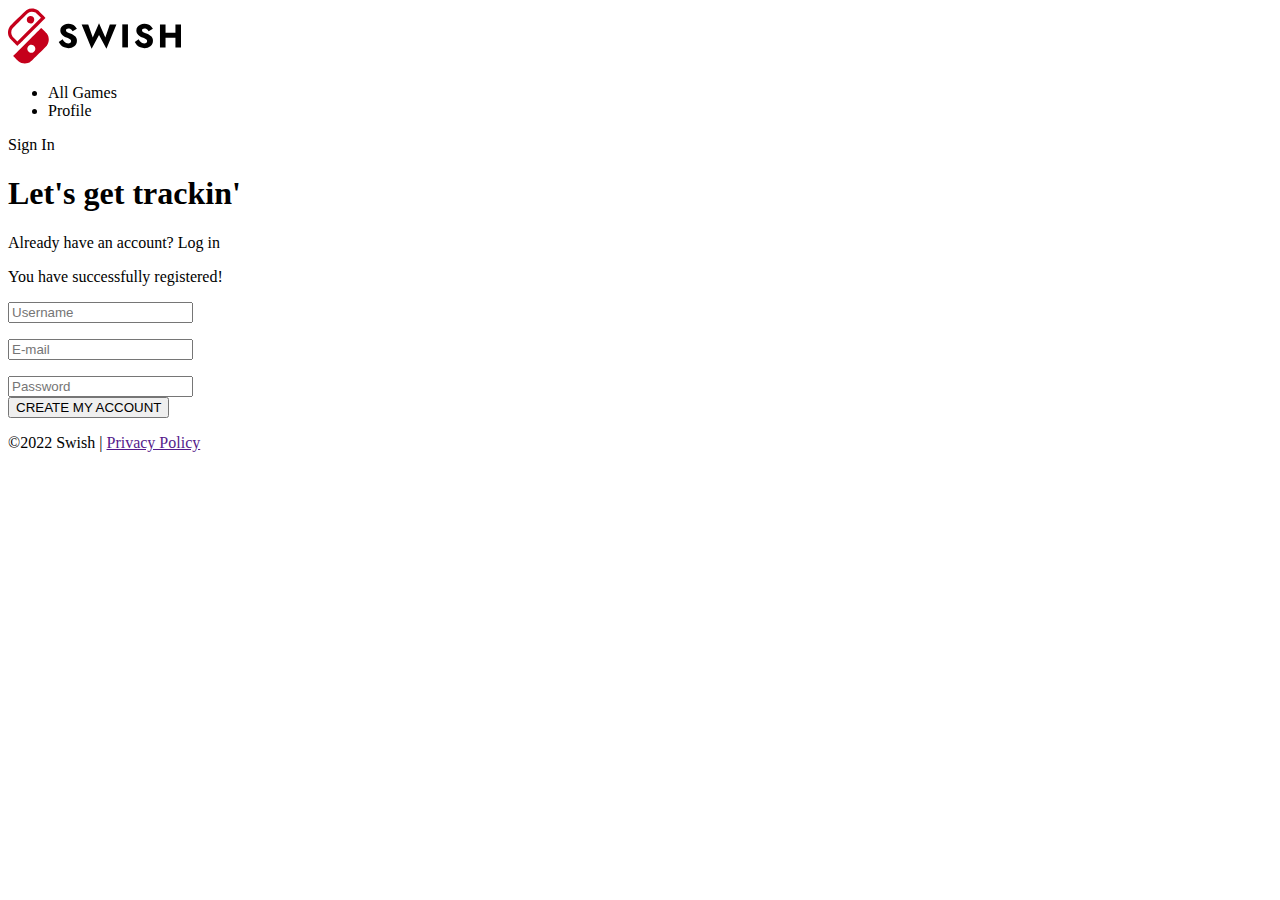
<file: src/main/resources/templates/register.html>
<!DOCTYPE html>
<html lang="en">
<head>
    <meta charset="UTF-8">
    <meta http-equiv="X-UA-Compatible" content="IE=edge">
    <meta name="viewport" content="width=device-width, initial-scale=1.0">
    <title>SWISH | Register</title>
    <link rel="stylesheet" th:href="@{/css/style.css}" />
    <link rel="stylesheet" th:href="@{/css/login.css}" />
</head>
<body>
    <div class="site-section" id="site-section">
        <header>
            <nav id="nav-bar">
                <div class="left-nav">
                <a th:href="@{/index}" id="navlogo">
                    <svg width="173" height="56" viewBox="0 0 173 56" fill="none" xmlns="http://www.w3.org/2000/svg">
                        <path d="M24.6104 8.61737C24.1726 8.31963 23.3321 8.03941 22.7717 8.00438C21.6277 7.92265 20.5712 8.37218 19.7306 9.30626C19.2929 9.79081 19.1995 9.9426 19.0127 10.5031C18.7208 11.3437 18.7208 12.1727 19.0068 13.0192C19.2053 13.603 19.2812 13.7256 19.7715 14.2511C20.2151 14.7298 20.3961 14.8757 20.8105 15.0801C22.5032 15.9207 24.4995 15.4537 25.5443 13.9767C26.7934 12.2253 26.3732 9.79665 24.6104 8.61737Z" fill="#C5001B"/>
                        <path fill-rule="evenodd" clip-rule="evenodd" d="M29.8579 2.36486C26.5483 0.0588384 22.2114 -0.122139 18.7675 1.89782C17.5242 2.62757 16.9289 3.18802 9.3057 10.8708C2.29542 17.9173 2.13782 18.0866 1.71172 18.7463C-0.564721 22.3192 -0.570559 26.4817 1.69421 30.1246C1.9919 30.5975 2.4647 31.1054 5.60502 34.2813C8.85041 37.5739 9.1948 37.9067 9.36991 37.9067C9.54502 37.9067 10.6774 36.7858 23.4488 24.0122C32.9165 14.543 37.3585 10.0652 37.3993 9.9426C37.446 9.77914 37.3526 9.67405 33.9263 6.25881C31.142 3.48575 30.2898 2.66843 29.8579 2.36486ZM9.3057 33.4873L6.95921 31.0821C4.79367 28.8695 4.57187 28.6243 4.24499 28.0755C2.84994 25.7111 2.90247 22.868 4.39676 20.5912C4.85788 19.8731 19.3804 5.34808 20.0809 4.89272C22.0713 3.60252 24.5695 3.38067 26.7176 4.30308C27.7974 4.76428 28.1885 5.08537 30.6926 7.57821L32.9574 9.83168L9.3057 33.4873Z" fill="#C5001B"/>
                        <path fill-rule="evenodd" clip-rule="evenodd" d="M33.2539 19.8917C33.2131 19.8859 26.8682 26.1968 19.1517 33.9146C6.42109 46.6473 5.13694 47.9434 5.18947 48.066C5.2887 48.282 9.84159 52.7889 10.4603 53.291C13.0987 55.3927 16.6301 56.0407 19.9105 55.0366C20.3307 54.9081 20.9845 54.6396 21.3697 54.4528C21.4117 54.4318 21.4523 54.4117 21.4916 54.3922L21.4963 54.3899L21.4971 54.3895C21.6576 54.31 21.7981 54.2404 21.9354 54.1651C22.8979 53.6372 23.7064 52.8285 30.1686 46.3646L30.9191 45.614C37.6142 38.9178 38.6006 37.9078 38.945 37.3999C41.4083 33.7803 41.3849 29.1683 38.8633 25.5954C38.5248 25.1167 37.9119 24.4687 35.8806 22.4371C34.4797 21.0359 33.2948 19.8859 33.2539 19.8917ZM26.7748 38.8419C27.4461 39.992 27.4986 41.434 26.9149 42.6249C26.5588 43.3664 25.7475 44.1662 25.0529 44.4756C23.7746 45.0419 22.4262 44.9893 21.288 44.3296C19.4493 43.2496 18.7781 40.8151 19.7996 38.9411C20.1148 38.369 20.8677 37.6276 21.469 37.3182C23.3368 36.3257 25.695 37.0029 26.7748 38.8419Z" fill="#C5001B"/>
                        <path d="M97.3335 29.5137L91.0163 15.2318L84.7649 29.5137L80.2244 16.3836H73.644L83.6133 40.7682L91.0163 26.8811L98.4522 40.7682L108.422 16.3836H101.808L97.3335 29.5137Z" fill="black"/>
                        <path d="M54.6265 31.3237L50.7441 34.1208C51.2705 35.2177 52.0053 36.2269 52.9485 37.1483C53.8917 38.0697 54.9994 38.8047 56.2716 39.3532C57.5658 39.8797 58.9586 40.1429 60.4502 40.1429C61.525 40.1429 62.5669 39.9784 63.5759 39.6493C64.6068 39.3422 65.5171 38.8815 66.3068 38.2672C67.1184 37.6529 67.7545 36.896 68.2151 35.9966C68.6977 35.0751 68.939 34.0331 68.939 32.8703C68.939 31.905 68.7854 31.0494 68.4783 30.3035C68.1712 29.5576 67.7435 28.8995 67.1952 28.3291C66.6687 27.7587 66.0545 27.276 65.3526 26.8811C64.6507 26.4643 63.894 26.1023 63.0824 25.7952C62.0076 25.4222 61.0863 25.0712 60.3186 24.7421C59.5728 24.413 58.9915 24.0511 58.5748 23.6562C58.18 23.2613 57.9825 22.8006 57.9825 22.274C57.9825 21.7695 58.1909 21.3526 58.6077 21.0236C59.0244 20.6725 59.6276 20.497 60.4173 20.497C61.0095 20.497 61.5579 20.6177 62.0624 20.859C62.5888 21.0784 63.0604 21.3965 63.4772 21.8133C63.9159 22.2082 64.2998 22.6799 64.6288 23.2284L68.8732 20.859C68.4783 20.0692 67.908 19.2904 67.1622 18.5226C66.4165 17.7547 65.4733 17.1185 64.3327 16.6139C63.214 16.1093 61.8869 15.857 60.3515 15.857C58.8599 15.857 57.5 16.1203 56.2716 16.6468C55.0652 17.1514 54.1001 17.8973 53.3762 18.8845C52.6743 19.8718 52.3234 21.0455 52.3234 22.4057C52.3234 23.5465 52.5317 24.5227 52.9485 25.3345C53.3653 26.1242 53.8917 26.8043 54.5278 27.3747C55.1639 27.9232 55.8329 28.3729 56.5348 28.724C57.2587 29.075 57.8948 29.3492 58.4432 29.5466C59.5618 29.9635 60.4612 30.3364 61.1411 30.6655C61.8211 30.9946 62.3147 31.3456 62.6217 31.7186C62.9288 32.0696 63.0824 32.5412 63.0824 33.1336C63.0824 33.8356 62.8192 34.3951 62.2927 34.8119C61.7663 35.2068 61.0973 35.4042 60.2857 35.4042C59.518 35.4042 58.7832 35.2397 58.0812 34.9106C57.4013 34.5815 56.7652 34.1099 56.1729 33.4956C55.6026 32.8813 55.0871 32.1573 54.6265 31.3237Z" fill="black"/>
                        <path d="M114.292 39.419V16.3836H119.951V39.419H114.292Z" fill="black"/>
                        <path d="M130.655 31.3237L126.772 34.1208C127.299 35.2177 128.034 36.2269 128.977 37.1483C129.92 38.0697 131.028 38.8047 132.3 39.3532C133.594 39.8797 134.987 40.1429 136.479 40.1429C137.553 40.1429 138.595 39.9784 139.604 39.6493C140.635 39.3422 141.546 38.8815 142.335 38.2672C143.147 37.6529 143.783 36.896 144.244 35.9966C144.726 35.0751 144.967 34.0331 144.967 32.8703C144.967 31.905 144.814 31.0494 144.507 30.3035C144.2 29.5576 143.772 28.8995 143.224 28.3291C142.697 27.7587 142.083 27.276 141.381 26.8811C140.679 26.4643 139.922 26.1023 139.111 25.7952C138.036 25.4222 137.115 25.0712 136.347 24.7421C135.601 24.413 135.02 24.0511 134.603 23.6562C134.208 23.2613 134.011 22.8006 134.011 22.274C134.011 21.7695 134.219 21.3526 134.636 21.0236C135.053 20.6725 135.656 20.497 136.446 20.497C137.038 20.497 137.586 20.6177 138.091 20.859C138.617 21.0784 139.089 21.3965 139.506 21.8133C139.944 22.2082 140.328 22.6799 140.657 23.2284L144.902 20.859C144.507 20.0692 143.936 19.2904 143.191 18.5226C142.445 17.7547 141.502 17.1185 140.361 16.6139C139.242 16.1093 137.915 15.857 136.38 15.857C134.888 15.857 133.528 16.1203 132.3 16.6468C131.094 17.1514 130.128 17.8973 129.405 18.8845C128.703 19.8718 128.352 21.0455 128.352 22.4057C128.352 23.5465 128.56 24.5227 128.977 25.3345C129.394 26.1242 129.92 26.8043 130.556 27.3747C131.192 27.9232 131.861 28.3729 132.563 28.724C133.287 29.075 133.923 29.3492 134.472 29.5466C135.59 29.9635 136.49 30.3364 137.17 30.6655C137.85 30.9946 138.343 31.3456 138.65 31.7186C138.957 32.0696 139.111 32.5412 139.111 33.1336C139.111 33.8356 138.848 34.3951 138.321 34.8119C137.795 35.2068 137.126 35.4042 136.314 35.4042C135.546 35.4042 134.812 35.2397 134.11 34.9106C133.43 34.5815 132.794 34.1099 132.201 33.4956C131.631 32.8813 131.116 32.1573 130.655 31.3237Z" fill="black"/>
                        <path d="M157.536 24.775V16.3836H151.976V39.419H157.536V29.777H167.44V39.419H173V16.3836H167.44V24.775H157.536Z" fill="black"/>
                        </svg>      
                </a>
                <div id="divnav-list">
                <ul class="nav-list">
                    <li class="nav-item"><a class="nav-link" th:href="@{/index}">All Games</a></li>
                    <li class="nav-item"><a class="nav-link" th:href="@{/user/library/{userId}(userId=${userId})}">Profile</a></li>
                </ul>
                </div>
                </div>

                
                <div id="user-button">
                    <a th:href="@{/login}">Sign In</a>
                </div>
            </nav>
        </header>
    
        <main>

            <h1>Let's get trackin'</h1>
            <p>Already have an account? <a th:href="@{/login}">Log in</a></p>

                <div id="register-container">
                
                <div th:if="${param.success}">
					<div class="alert alert-info">You have successfully registered!</div>
				</div>
                
                    <form id="form-register" action="library.html" role="form" method="post" th:action="@{/register/save}" th:object="${user}">
                    
					<div class="error"><p th:errors="*{username}" class="text-danger" th:if="${#fields.hasErrors('username')}"></p></div>
                      <input class="input-form" id="username" name="username" placeholder="Username" th:field="*{username}" type="text"/>
                      
					<div class="error"><p th:errors="*{email}" class="text-danger" th:if="${#fields.hasErrors('email')}"></p></div>
                      <input class="input-form" id="email" name="email" placeholder="E-mail" th:field="*{email}" type="email" />
                      
					<div class="error"><p th:errors="*{password}" class="text-danger" th:if="${#fields.hasErrors('password')}"></p></div>
                      <input class="input-form" id="password" name="password" type="password" placeholder="Password" th:field="*{password}"/>
                      <div></div>

      
                    <button type="submit">CREATE MY ACCOUNT</button>
                    
                  </form>
                  
                  
                </div>
        </main>



        <footer>
            <p>©2022 Swish | <a href="">Privacy Policy</a></p>

        </footer>

</body>
</html>
</file>
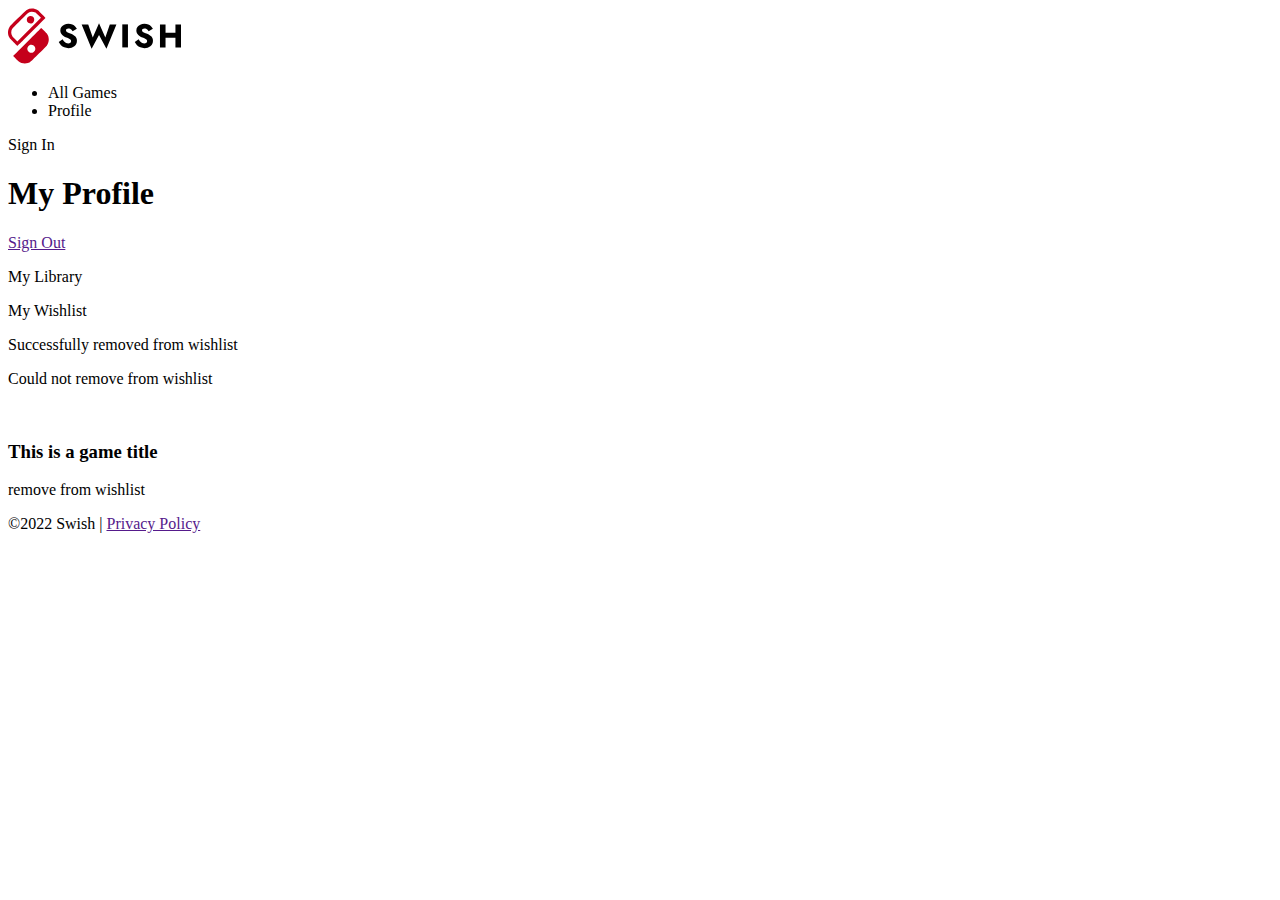
<file: src/main/resources/templates/wishlist.html>
<!DOCTYPE html>
<html xmlns:th="http://www.thymeleaf.org" lang="en">
<head>
    <meta charset="UTF-8">
    <meta http-equiv="X-UA-Compatible" content="IE=edge">
    <meta name="viewport" content="width=device-width, initial-scale=1.0">
    <title>SWISH | Wishlist</title>
    <link rel="stylesheet" th:href="@{/css/style.css}" />
    <link rel="stylesheet" th:href="@{/css/wishlist.css}" />
</head>
<body>
    <div class="site-section" id="site-section">
        <header>
            <nav id="nav-bar">
                <div class="left-nav">
                <a th:href="@{/index}" id="navlogo">
                    <svg width="173" height="56" viewBox="0 0 173 56" fill="none" xmlns="http://www.w3.org/2000/svg">
                        <path d="M24.6104 8.61737C24.1726 8.31963 23.3321 8.03941 22.7717 8.00438C21.6277 7.92265 20.5712 8.37218 19.7306 9.30626C19.2929 9.79081 19.1995 9.9426 19.0127 10.5031C18.7208 11.3437 18.7208 12.1727 19.0068 13.0192C19.2053 13.603 19.2812 13.7256 19.7715 14.2511C20.2151 14.7298 20.3961 14.8757 20.8105 15.0801C22.5032 15.9207 24.4995 15.4537 25.5443 13.9767C26.7934 12.2253 26.3732 9.79665 24.6104 8.61737Z" fill="#C5001B"/>
                        <path fill-rule="evenodd" clip-rule="evenodd" d="M29.8579 2.36486C26.5483 0.0588384 22.2114 -0.122139 18.7675 1.89782C17.5242 2.62757 16.9289 3.18802 9.3057 10.8708C2.29542 17.9173 2.13782 18.0866 1.71172 18.7463C-0.564721 22.3192 -0.570559 26.4817 1.69421 30.1246C1.9919 30.5975 2.4647 31.1054 5.60502 34.2813C8.85041 37.5739 9.1948 37.9067 9.36991 37.9067C9.54502 37.9067 10.6774 36.7858 23.4488 24.0122C32.9165 14.543 37.3585 10.0652 37.3993 9.9426C37.446 9.77914 37.3526 9.67405 33.9263 6.25881C31.142 3.48575 30.2898 2.66843 29.8579 2.36486ZM9.3057 33.4873L6.95921 31.0821C4.79367 28.8695 4.57187 28.6243 4.24499 28.0755C2.84994 25.7111 2.90247 22.868 4.39676 20.5912C4.85788 19.8731 19.3804 5.34808 20.0809 4.89272C22.0713 3.60252 24.5695 3.38067 26.7176 4.30308C27.7974 4.76428 28.1885 5.08537 30.6926 7.57821L32.9574 9.83168L9.3057 33.4873Z" fill="#C5001B"/>
                        <path fill-rule="evenodd" clip-rule="evenodd" d="M33.2539 19.8917C33.2131 19.8859 26.8682 26.1968 19.1517 33.9146C6.42109 46.6473 5.13694 47.9434 5.18947 48.066C5.2887 48.282 9.84159 52.7889 10.4603 53.291C13.0987 55.3927 16.6301 56.0407 19.9105 55.0366C20.3307 54.9081 20.9845 54.6396 21.3697 54.4528C21.4117 54.4318 21.4523 54.4117 21.4916 54.3922L21.4963 54.3899L21.4971 54.3895C21.6576 54.31 21.7981 54.2404 21.9354 54.1651C22.8979 53.6372 23.7064 52.8285 30.1686 46.3646L30.9191 45.614C37.6142 38.9178 38.6006 37.9078 38.945 37.3999C41.4083 33.7803 41.3849 29.1683 38.8633 25.5954C38.5248 25.1167 37.9119 24.4687 35.8806 22.4371C34.4797 21.0359 33.2948 19.8859 33.2539 19.8917ZM26.7748 38.8419C27.4461 39.992 27.4986 41.434 26.9149 42.6249C26.5588 43.3664 25.7475 44.1662 25.0529 44.4756C23.7746 45.0419 22.4262 44.9893 21.288 44.3296C19.4493 43.2496 18.7781 40.8151 19.7996 38.9411C20.1148 38.369 20.8677 37.6276 21.469 37.3182C23.3368 36.3257 25.695 37.0029 26.7748 38.8419Z" fill="#C5001B"/>
                        <path d="M97.3335 29.5137L91.0163 15.2318L84.7649 29.5137L80.2244 16.3836H73.644L83.6133 40.7682L91.0163 26.8811L98.4522 40.7682L108.422 16.3836H101.808L97.3335 29.5137Z" fill="black"/>
                        <path d="M54.6265 31.3237L50.7441 34.1208C51.2705 35.2177 52.0053 36.2269 52.9485 37.1483C53.8917 38.0697 54.9994 38.8047 56.2716 39.3532C57.5658 39.8797 58.9586 40.1429 60.4502 40.1429C61.525 40.1429 62.5669 39.9784 63.5759 39.6493C64.6068 39.3422 65.5171 38.8815 66.3068 38.2672C67.1184 37.6529 67.7545 36.896 68.2151 35.9966C68.6977 35.0751 68.939 34.0331 68.939 32.8703C68.939 31.905 68.7854 31.0494 68.4783 30.3035C68.1712 29.5576 67.7435 28.8995 67.1952 28.3291C66.6687 27.7587 66.0545 27.276 65.3526 26.8811C64.6507 26.4643 63.894 26.1023 63.0824 25.7952C62.0076 25.4222 61.0863 25.0712 60.3186 24.7421C59.5728 24.413 58.9915 24.0511 58.5748 23.6562C58.18 23.2613 57.9825 22.8006 57.9825 22.274C57.9825 21.7695 58.1909 21.3526 58.6077 21.0236C59.0244 20.6725 59.6276 20.497 60.4173 20.497C61.0095 20.497 61.5579 20.6177 62.0624 20.859C62.5888 21.0784 63.0604 21.3965 63.4772 21.8133C63.9159 22.2082 64.2998 22.6799 64.6288 23.2284L68.8732 20.859C68.4783 20.0692 67.908 19.2904 67.1622 18.5226C66.4165 17.7547 65.4733 17.1185 64.3327 16.6139C63.214 16.1093 61.8869 15.857 60.3515 15.857C58.8599 15.857 57.5 16.1203 56.2716 16.6468C55.0652 17.1514 54.1001 17.8973 53.3762 18.8845C52.6743 19.8718 52.3234 21.0455 52.3234 22.4057C52.3234 23.5465 52.5317 24.5227 52.9485 25.3345C53.3653 26.1242 53.8917 26.8043 54.5278 27.3747C55.1639 27.9232 55.8329 28.3729 56.5348 28.724C57.2587 29.075 57.8948 29.3492 58.4432 29.5466C59.5618 29.9635 60.4612 30.3364 61.1411 30.6655C61.8211 30.9946 62.3147 31.3456 62.6217 31.7186C62.9288 32.0696 63.0824 32.5412 63.0824 33.1336C63.0824 33.8356 62.8192 34.3951 62.2927 34.8119C61.7663 35.2068 61.0973 35.4042 60.2857 35.4042C59.518 35.4042 58.7832 35.2397 58.0812 34.9106C57.4013 34.5815 56.7652 34.1099 56.1729 33.4956C55.6026 32.8813 55.0871 32.1573 54.6265 31.3237Z" fill="black"/>
                        <path d="M114.292 39.419V16.3836H119.951V39.419H114.292Z" fill="black"/>
                        <path d="M130.655 31.3237L126.772 34.1208C127.299 35.2177 128.034 36.2269 128.977 37.1483C129.92 38.0697 131.028 38.8047 132.3 39.3532C133.594 39.8797 134.987 40.1429 136.479 40.1429C137.553 40.1429 138.595 39.9784 139.604 39.6493C140.635 39.3422 141.546 38.8815 142.335 38.2672C143.147 37.6529 143.783 36.896 144.244 35.9966C144.726 35.0751 144.967 34.0331 144.967 32.8703C144.967 31.905 144.814 31.0494 144.507 30.3035C144.2 29.5576 143.772 28.8995 143.224 28.3291C142.697 27.7587 142.083 27.276 141.381 26.8811C140.679 26.4643 139.922 26.1023 139.111 25.7952C138.036 25.4222 137.115 25.0712 136.347 24.7421C135.601 24.413 135.02 24.0511 134.603 23.6562C134.208 23.2613 134.011 22.8006 134.011 22.274C134.011 21.7695 134.219 21.3526 134.636 21.0236C135.053 20.6725 135.656 20.497 136.446 20.497C137.038 20.497 137.586 20.6177 138.091 20.859C138.617 21.0784 139.089 21.3965 139.506 21.8133C139.944 22.2082 140.328 22.6799 140.657 23.2284L144.902 20.859C144.507 20.0692 143.936 19.2904 143.191 18.5226C142.445 17.7547 141.502 17.1185 140.361 16.6139C139.242 16.1093 137.915 15.857 136.38 15.857C134.888 15.857 133.528 16.1203 132.3 16.6468C131.094 17.1514 130.128 17.8973 129.405 18.8845C128.703 19.8718 128.352 21.0455 128.352 22.4057C128.352 23.5465 128.56 24.5227 128.977 25.3345C129.394 26.1242 129.92 26.8043 130.556 27.3747C131.192 27.9232 131.861 28.3729 132.563 28.724C133.287 29.075 133.923 29.3492 134.472 29.5466C135.59 29.9635 136.49 30.3364 137.17 30.6655C137.85 30.9946 138.343 31.3456 138.65 31.7186C138.957 32.0696 139.111 32.5412 139.111 33.1336C139.111 33.8356 138.848 34.3951 138.321 34.8119C137.795 35.2068 137.126 35.4042 136.314 35.4042C135.546 35.4042 134.812 35.2397 134.11 34.9106C133.43 34.5815 132.794 34.1099 132.201 33.4956C131.631 32.8813 131.116 32.1573 130.655 31.3237Z" fill="black"/>
                        <path d="M157.536 24.775V16.3836H151.976V39.419H157.536V29.777H167.44V39.419H173V16.3836H167.44V24.775H157.536Z" fill="black"/>
                        </svg>      
                </a>
                <div id="divnav-list">
                <ul class="nav-list">
                    <li class="nav-item"><a class="nav-link" th:href="@{/index}">All Games</a></li>
                    <li class="nav-item"><a class="nav-link" th:href="@{/user/library/{userId}(userId=${userId})}">Profile</a></li>
                </ul>
                </div>
                </div>

                
                <div id="user-button">
                    <a th:href="@{/login}">Sign In</a>
                </div>
            </nav>

            <div id="text-header">
                <h1 th:text="${message}">My Profile</h1>
                <p><a href="">Sign Out</a></p>
            </div>

        </header>
        
        <main>

            <div id="profile-link">

                <a th:href="@{/user/library/{userId}(userId=${userId})}"><div id="library-link"><p>My Library</p></div></a>
                <div id="wishlist-link"><p>My Wishlist</p></div>

            </div>
            
               <div th:if="${param.success}"><p>Successfully removed from wishlist</p> </div>
               <div th:if="${param.fail}"><p>Could not remove from wishlist</p> </div>

            
            <section id="games-listing">
               <div class="game-list" th:each="game : ${wishlistGames}">
                        <img class="game-image" th:src="${game.imgUrl}" />
                    <h3 th:text="${game.title}">This is a game title</h3>

                    
                    <div class="remove-library-button">
                      <a th:href="@{/removeFromWishlist(gameId=${game.gameId})}">remove from wishlist</a>
                    </div>
                </div>


            </section>


        </main>

        <footer>
            <p>©2022 Swish | <a href="">Privacy Policy</a></p>

        </footer>


</body>

</html>
</file>
